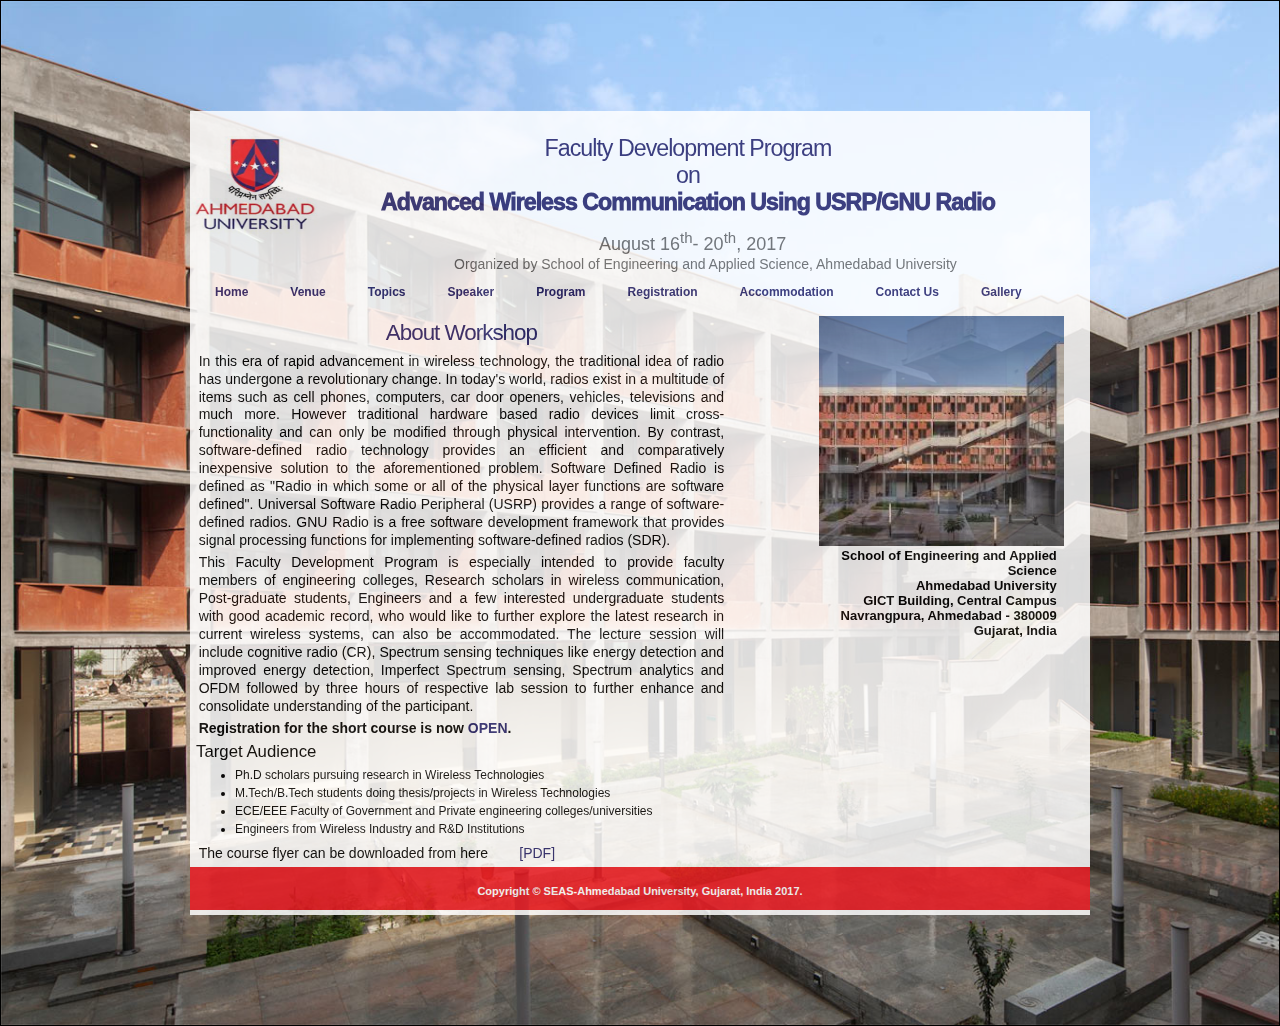
<file: index.html>
<html xml:lang="en" xmlns="http://www.w3.org/1999/xhtml" lang="en" class="gr__iitk_ac_in"><!-- InstanceBegin template="/Templates/cvx_wireless.dwt" codeOutsideHTMLIsLocked="false" --><head><meta http-equiv="Content-Type" content="text/html; charset=ISO-8859-1">

<meta name="Description" content="Communication workshop  IITK">
<meta name="Keywords" content="BSNL IITK Workshop">

<meta name="Distribution" content="Global">
<meta name="Author" content="Aditya Om">
<meta name="Robots" content="index,follow">
<link rel="SHORTCUT ICON" href="https://ahduni.edu.in/seas/assets/images/favicon.ico" type="image/x-icon">
<link href='http://fonts.googleapis.com/css?family=Roboto' rel='stylesheet'>
<!--<link rel="SHORTCUT ICON" href="images/logo.jpg">-->
<link rel="stylesheet" href="css/styles.css" type="text/css">
<!-- InstanceBeginEditable name="doctitle" -->
<title>Advanced Wireless Communication Using USRP/GNU Radio</title>
<style>
div.background {
  background: url(images/123.jpg);
  border: 1px solid black;
  background-repeat: no-repeat;
  background-size: cover;

}

div.transbox {
  margin: 110px;
  
  border: 0.5x solid black;
  opacity: 0.85;
  filter: alpha(opacity=10); /* For IE8 and earlier */
}

div.transbox p {
  margin:0.5%;
  font-weight: bold;
  color:  #ffffff;
}
</style>
<!-- InstanceEndEditable -->
<!-- InstanceBeginEditable name="head" -->
<!-- InstanceEndEditable -->
</head><body data-gr-c-s-loaded="true"  font-family: 'Roboto'; style="margin: 0 0 0 0 !important;padding-bottom: -10px;">
<div class="background">
  <div class="transbox">
<div id="top-wrap">
</div>
<!-- wrap starts here -->
<div id="wrap">
				
			
	<!--header -->
	<div id="header"><a href="https://ahduni.edu.in/seas/">
    <img src="images/AU.jpg" alt="" style="margin:25px 0px" img align="bottom"  width="130" height="100"></a>   
<h1 id="logo-text" align="center"><a href="" title="">
         <h5 id="slogan_new" align="" style="color:#28256b;font-weight: 100">Faculty Development Program<br> on</h5>

  <H5 align="center" style="color:#28256b;font-weight: 1000 " font-family: 'Roboto'; ><font >Advanced Wireless Communication Using USRP/GNU Radio
  <br></font></H5>
      </a></h1>	

       <p id="slogan_new_2" align="center" >Organized by School of Engineering and Applied Science, Ahmedabad University</p>
      <p align="center">&nbsp;</p>
	
	  <p id="slogan" align="center">&nbsp; &nbsp;  August 16<sup>th</sup>- 20<sup>th</sup>, 2017 </p>

	  <!--header ends-->					
	</div>
    
	
  <div class="main_menu">
				<ul>
				<li id=""><a href="index.html"><b> Home</b> </a></li>				
				<li id=""><a href="venue.html"><b> Venue</b></a></li>
				<li id=""><a href="topics.html"><b> Topics </b></a></li>              
				<li id=""><a href="speaker.html"><b>Speaker </b></a></li>	
				<li id=""><a href="programme.html"><b> Program</b> </a>
               </li><li id=""><a href="registration.html"><b> Registration </b></a></li>
				
                  
                <li id=""><a href="acc.html"><b> Accommodation </b></a></li>
                  
                
				<li id=""><a href="contact.html"><b> Contact Us </b></a></li>	
                <li id=""><a href="gallery.html"><b> Gallery</b> </a></li>	
				</ul>
			<!-- navigation ends-->	
</div>


	
	<!-- navigation starts-->	
	
	<!-- content-wrap starts -->
	<div id="content-wrap"><!-- InstanceBeginEditable name="EditRegion1" -->
    <div id="main">

<!-- <p><strong><font color="#F00" size=3px>*<u>Important Notice:</u></font></strong>
<ul>
<li><strong><font color="#F00" size=2px>List of registered participants</font></strong>&nbsp;&nbsp;&nbsp;&nbsp;&nbsp;&nbsp;&nbsp;&nbsp;&nbsp;&nbsp;&nbsp;&nbsp;&nbsp;&nbsp;&nbsp;&nbsp;&nbsp;&nbsp;&nbsp;&nbsp;&nbsp;&nbsp;&nbsp;&nbsp;&nbsp;&nbsp;&nbsp;&nbsp;<a href="docs/cvx_wireless_participants.pdf">[PDF]</a></li>
<li><strong><font color="#F00" size=2px>Information for short course participants</font></strong>&nbsp;&nbsp;&nbsp;&nbsp;&nbsp;<a href="docs/info_doc_cvx_wireless.pdf">[PDF]</a></li>
</ul>
</p> -->
<!--	<h2><a><u>Announcements</u></a> </h2>
<ul>
<li> List of registered participants &nbsp;&nbsp;&nbsp;&nbsp;&nbsp;&nbsp;&nbsp;&nbsp;&nbsp;&nbsp;&nbsp;&nbsp;&nbsp;&nbsp;&nbsp;&nbsp;&nbsp;&nbsp;&nbsp;&nbsp;&nbsp;&nbsp;&nbsp;&nbsp;&nbsp;&nbsp;&nbsp;&nbsp;<a href="docs/coop_participants.pdf">[PDF]</a></li>
-->
<!-- <li><strong><font color="#F00" size=2px>Information for short course participants</font></strong>&nbsp;&nbsp;&nbsp;&nbsp;&nbsp;<a href="docs/info_doc_cvx_wireless.pdf">[PDF]</a></li>
-->
<!--
</ul>
<p> In case your Name or any entry is incorrect, kindly do contact us by May 16<sup>th</sup>, 2016. Passing the deadline, no such request would be entertained.
</p>
-->

<!-- <p> The Registration process is closed (No available seats) and we are not accepting any new registrations requests. </p>
-->
      <h2 align="center">About Workshop</h2>
      <p><font-family: "Roboto" color="black">In this era of rapid advancement in wireless technology, the traditional idea of radio has undergone a revolutionary change. In today's world, radios exist in a multitude of items such as cell phones, computers, car door openers, vehicles, televisions and much more. However traditional hardware based radio devices limit cross-functionality and can only be modified through physical intervention. By contrast, software-defined radio technology provides an efficient and comparatively inexpensive solution to the aforementioned problem. Software Defined Radio is defined as "Radio in which some or all of the physical layer functions are software defined". Universal Software Radio Peripheral (USRP) provides a range of software-defined radios. GNU Radio is a free software development framework that provides signal processing functions for implementing software-defined radios (SDR).</font></p>



<p><font-family: "Roboto" color="black">This Faculty Development Program is especially intended to provide faculty members of engineering colleges, Research scholars in wireless communication, Post-graduate students, Engineers and a few interested undergraduate students with good academic record, who would like to further explore the latest research in current wireless systems, can also be accommodated. The lecture session will include cognitive radio (CR), Spectrum sensing techniques like energy detection and improved energy detection, Imperfect Spectrum sensing, Spectrum analytics and OFDM followed by three hours of respective lab session to further enhance and consolidate understanding of the participant.</font></p>

<p><strong>Registration for the short course is now <font color="red"><a href="https://goo.gl/MDcbTx">OPEN</a></font>.</strong></p>

<!-- <p><strong>Accommodation allotment list for the course participants&nbsp;&nbsp;&nbsp;<a href="docs/acom.pdf">[PDF]</a></strong> -->
<!--<p><strong>The last date of registration for the short course has now been extended to <font color="red">18<sup>th</sup> January, 2017</font></strong></p> -->
<!-- </p><p><strong><a href="http://www.iitk.ac.in/mwn/massive/docs/fl19.pdf">The Final List of participants as on <font color="red">19.01.2017</font>.</a></strong></p> -->
<!-- <p><strong><u><a href="docs/coop_participants.pdf">Final List of Participants</a></u></strong></p>  
<p><strong><u><a href="docs/coop_accommodation.pdf">Accommodation List for Participants</a></u></strong></p> -->
<!-- <p><strong><u><a href="docs/Information_Document_IITK_mMIMO_2017.pdf">Information Document for Participants</a></u></strong></p> -->

<!-- 
<p><strong><u><a href="docs/Accommodation_Participants_MIMO-OFDM.pdf">Accommodation List for Participants</a></u></strong></p>
-->

<h3>Target Audience</h3>
<ul>
  
  <li>Ph.D scholars pursuing research in Wireless Technologies </li>
  <li>M.Tech/B.Tech students doing thesis/projects in Wireless Technologies</li>
  <li>ECE/EEE Faculty of Government and Private engineering colleges/universities  </li>
  <li>Engineers from Wireless Industry and R&amp;D Institutions</li>
  </ul>

  <p>The course flyer can be downloaded from here&nbsp;&nbsp;&nbsp;&nbsp;&nbsp;&nbsp;&nbsp;&nbsp;<a href="docs/mMIMOflyer.pdf">[PDF]</a>
<!--  <br>Registration Form can be downloaded from here.&nbsp;&nbsp;&nbsp;<a href="docs/MIMO-OFDM_registration.docx">[DOC]&nbsp;&nbsp;  </a> <a href="docs/MIMO-OFDM_registration.pdf">[PDF]</a><br/> -->
 <!--If you're interested in sponsoring this short course please visit the <a href="sponsors.html">sponsors</a> section. </p>
  -->
</p></div> 
    
    <div id="sidebar"> <img src="images/images.jpg" alt="" width="245" height="230">
      <p>School of Engineering and Applied Science <br>
        Ahmedabad University <br>
		GICT Building, Central Campus <br>
		Navrangpura, Ahmedabad - 380009 <br>	
      Gujarat, India </p>
    </div>
	<!-- InstanceEndEditable -->
	  <!-- content-wrap ends-->	
</div>
	<!-- footer starts -->		
	<div id="footer-wrap">
		
		<div id="footer-bottom">		
			
			<br>
			<p><a href="https://ahduni.edu.in/seas/">Copyright &copy; SEAS-Ahmedabad University, Gujarat, India 2017.</a><br><br>
			</p>
      </div>
		
<!-- footer ends-->
</div>

<!-- wrap ends here -->
</div>
</div>
</div>

</body><!-- InstanceEnd --><span class="gr__tooltip"><span class="gr__tooltip-content"></span><i class="gr__tooltip-logo"></i><span class="gr__triangle"></span></span></html>
</file>
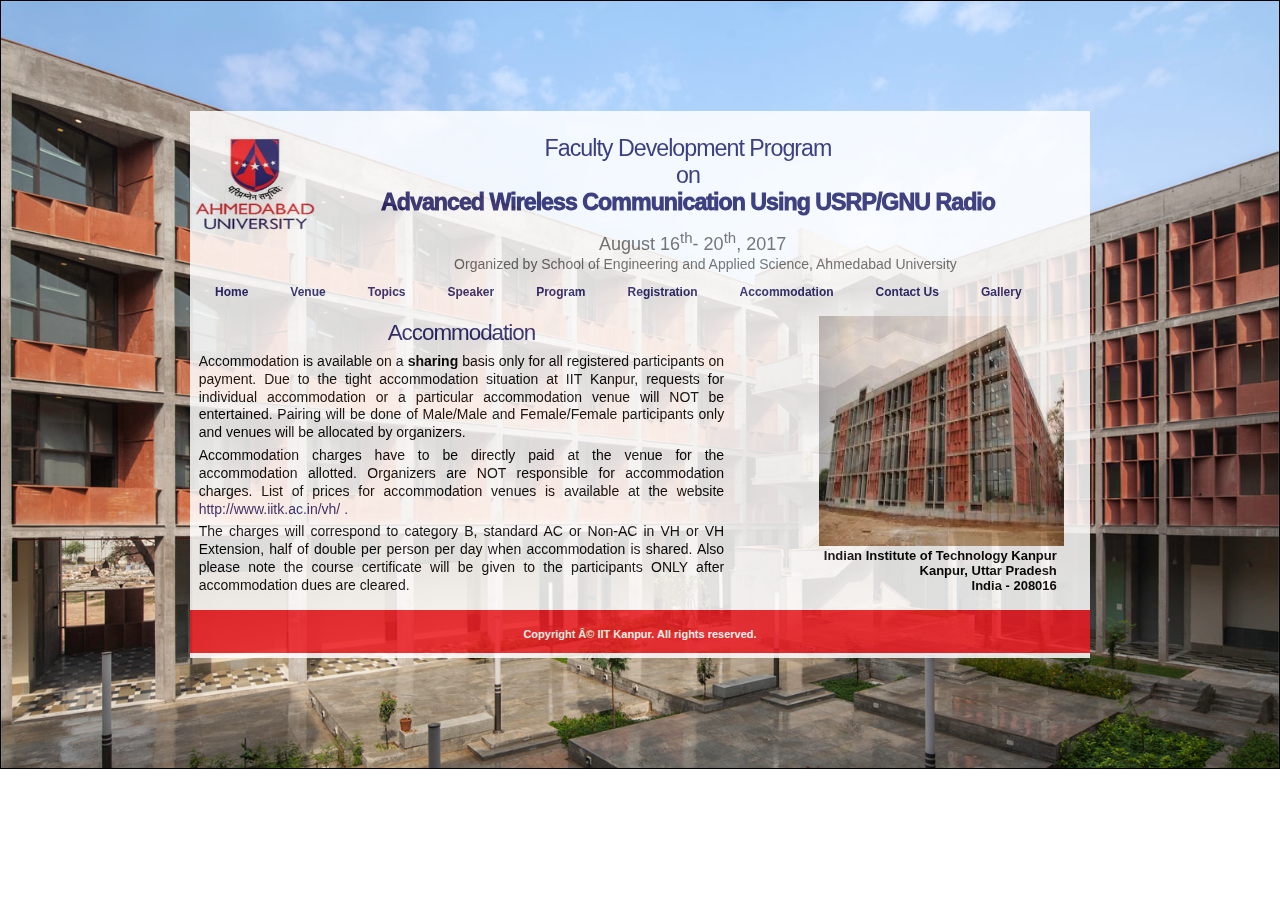
<file: acc.html>
<html xml:lang="en" xmlns="http://www.w3.org/1999/xhtml" lang="en" class="gr__iitk_ac_in"><!-- InstanceBegin template="/Templates/cvx_wireless.dwt" codeOutsideHTMLIsLocked="false" --><head><meta http-equiv="Content-Type" content="text/html; charset=ISO-8859-1">

<meta name="Description" content="Communication workshop  IITK">
<meta name="Keywords" content="BSNL IITK Workshop">

<meta name="Distribution" content="Global">
<meta name="Author" content="Aditya Om">
<meta name="Robots" content="index,follow">
<link rel="SHORTCUT ICON" href="https://ahduni.edu.in/seas/assets/images/favicon.ico" type="image/x-icon">
<link href='http://fonts.googleapis.com/css?family=Roboto' rel='stylesheet'>
<!--<link rel="SHORTCUT ICON" href="images/logo.jpg">-->
<link rel="stylesheet" href="css/styles.css" type="text/css">
<!-- InstanceBeginEditable name="doctitle" -->
<title>Advanced Wireless Communication Using USRP/GNU Radio</title>
<style>
div.background {
  background: url(images/123.jpg);
  border: 1px solid black;
  background-repeat: no-repeat;
  background-size: cover;

}

div.transbox {
  margin: 110px;
  
  border: 0.5x solid black;
  opacity: 0.85;
  filter: alpha(opacity=10); /* For IE8 and earlier */
}

div.transbox p {
  margin:0.5%;
  font-weight: bold;
  color:  #ffffff;
}
</style>
<!-- InstanceEndEditable -->
<!-- InstanceBeginEditable name="head" -->
<!-- InstanceEndEditable -->
</head><body data-gr-c-s-loaded="true"  font-family: 'Roboto'; style="margin: 0 0 0 0 !important;padding-bottom: -10px;">
<div class="background">
  <div class="transbox">
<div id="top-wrap">
</div>
<!-- wrap starts here -->
<div id="wrap">
				
			
	<!--header -->
	<div id="header"><a href="https://ahduni.edu.in/seas/">
    <img src="images/AU.jpg" alt="" style="margin:25px 0px" img align="bottom"  width="130" height="100"></a>   
<h1 id="logo-text" align="center"><a href="" title="">
         <h5 id="slogan_new" align="" style="color:#28256b;font-weight: 100">Faculty Development Program<br> on</h5>

  <H5 align="center" style="color:#28256b;font-weight: 1000 " font-family: 'Roboto'; ><font >Advanced Wireless Communication Using USRP/GNU Radio
  <br></font></H5>
      </a></h1>	

       <p id="slogan_new_2" align="center" >Organized by School of Engineering and Applied Science, Ahmedabad University</p>
      <p align="center">&nbsp;</p>
	
	  <p id="slogan" align="center">&nbsp; &nbsp;  August 16<sup>th</sup>- 20<sup>th</sup>, 2017 </p>

	  <!--header ends-->					
	</div>
    
	
  <div class="main_menu">
				<ul>
				<li id=""><a href="index.html"><b> Home</b> </a></li>				
				<li id=""><a href="venue.html"><b> Venue</b></a></li>
				<li id=""><a href="topics.html"><b> Topics </b></a></li>              
				<li id=""><a href="speaker.html"><b>Speaker </b></a></li>	
				<li id=""><a href="programme.html"><b> Program</b> </a>
               </li><li id=""><a href="registration.html"><b> Registration </b></a></li>
				
                  
                <li id=""><a href="acc.html"><b> Accommodation </b></a></li>
                  
                
				<li id=""><a href="contact.html"><b> Contact Us </b></a></li>	
                <li id=""><a href="gallery.html"><b> Gallery</b> </a></li>	
				</ul>
			<!-- navigation ends-->	
</div>


	<!-- navigation starts-->	
	
	<!-- content-wrap starts -->
	<div id="content-wrap"><!-- InstanceBeginEditable name="EditRegion1" -->
    <div id="main">
      <h2 align="center">Accommodation </h2>
	    
	  
      <p>Accommodation is available on a <strong> sharing </strong>basis only for all registered participants on payment. Due to the tight accommodation situation at IIT Kanpur, requests for individual accommodation or a particular accommodation venue will NOT be entertained. Pairing will be done of Male/Male and Female/Female participants only and venues will be allocated by organizers.</p>
      <p> Accommodation charges have to be directly paid at the venue for the accommodation allotted. Organizers are NOT responsible for accommodation charges. List of prices for accommodation venues is available at  the website <a href=" http://www.iitk.ac.in/vh/ ">http://www.iitk.ac.in/vh/ . </a></p>
	  <p> The charges will correspond to category B,  standard AC or Non-AC in VH or VH Extension, half of double per person per day when accommodation is shared. Also please note the course certificate will be given to the participants ONLY after accommodation dues are cleared.</p>
	  <!-- <p>If you require accommodation at IIT Kanpur please indicate clearly on the registration form. Also note accommodation is not included in the registration fees. Please pay amount for accommodation directly at venue. Do NOT include in the Demand Draft/NEFT transfer.</p>

-->
</div>
    
    <div id="sidebar"> <img src="images/index.jpg" alt="" width="245" height="230">
      <p>Indian Institute of Technology Kanpur <br>
        Kanpur, Uttar Pradesh <br>
      India - 208016</p>
    </div>
	<!-- InstanceEndEditable -->
	  <!-- content-wrap ends-->	
</div>
	<!-- footer starts -->		
	<div id="footer-wrap">
		
		<div id="footer-bottom">		
			
			<br>
			<p><a href="http://www.iitk.ac.in/">Copyright © IIT Kanpur. All rights reserved.</a><br><br>
			</p>
      </div>
		
<!-- footer ends-->
</div>

<!-- wrap ends here -->
</div>


</body><!-- InstanceEnd --><span class="gr__tooltip"><span class="gr__tooltip-content"></span><i class="gr__tooltip-logo"></i><span class="gr__triangle"></span></span></html>
</file>
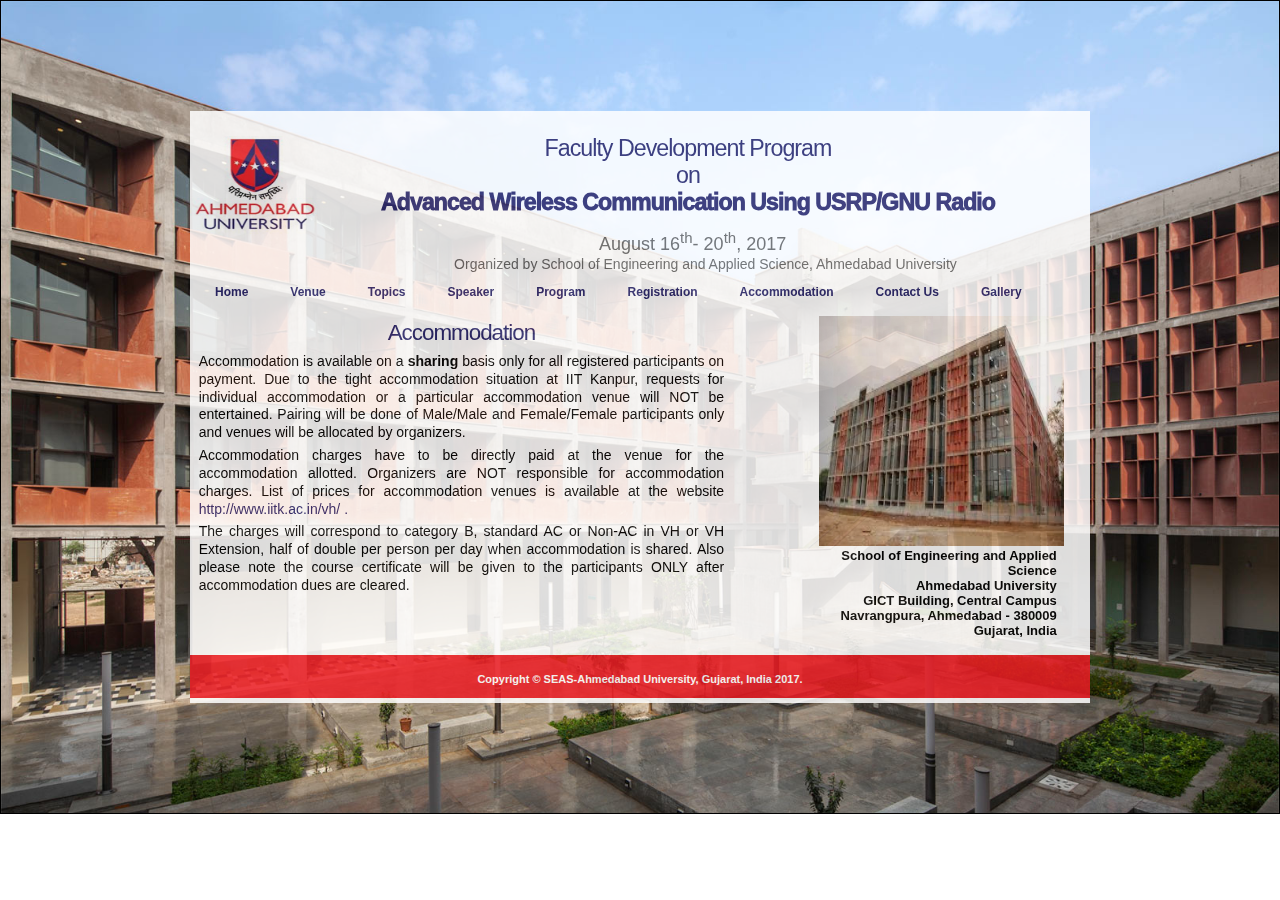
<file: accommodation.html>
<html xml:lang="en" xmlns="http://www.w3.org/1999/xhtml" lang="en" class="gr__iitk_ac_in"><!-- InstanceBegin template="/Templates/cvx_wireless.dwt" codeOutsideHTMLIsLocked="false" --><head><meta http-equiv="Content-Type" content="text/html; charset=ISO-8859-1">

<meta name="Description" content="Communication workshop  IITK">
<meta name="Keywords" content="BSNL IITK Workshop">

<meta name="Distribution" content="Global">
<meta name="Author" content="Aditya Om">
<meta name="Robots" content="index,follow">
<link rel="SHORTCUT ICON" href="https://ahduni.edu.in/seas/assets/images/favicon.ico" type="image/x-icon">
<link href='http://fonts.googleapis.com/css?family=Roboto' rel='stylesheet'>
<!--<link rel="SHORTCUT ICON" href="images/logo.jpg">-->
<link rel="stylesheet" href="css/styles.css" type="text/css">
<!-- InstanceBeginEditable name="doctitle" -->
<title>Advanced Wireless Communication Using USRP/GNU Radio</title>
<style>
div.background {
  background: url(images/123.jpg);
  border: 1px solid black;
  background-repeat: no-repeat;
  background-size: cover;

}

div.transbox {
  margin: 110px;
  
  border: 0.5x solid black;
  opacity: 0.85;
  filter: alpha(opacity=10); /* For IE8 and earlier */
}

div.transbox p {
  margin:0.5%;
  font-weight: bold;
  color:  #ffffff;
}
</style>
<!-- InstanceEndEditable -->
<!-- InstanceBeginEditable name="head" -->
<!-- InstanceEndEditable -->
</head><body data-gr-c-s-loaded="true"  font-family: 'Roboto'; style="margin: 0 0 0 0 !important;padding-bottom: -10px;">
<div class="background">
  <div class="transbox">
<div id="top-wrap">
</div>
<!-- wrap starts here -->
<div id="wrap">
				
			
	<!--header -->
	<div id="header"><a href="https://ahduni.edu.in/seas/">
    <img src="images/AU.jpg" alt="" style="margin:25px 0px" img align="bottom"  width="130" height="100"></a>   
<h1 id="logo-text" align="center"><a href="" title="">
         <h5 id="slogan_new" align="" style="color:#28256b;font-weight: 100">Faculty Development Program<br> on</h5>

  <H5 align="center" style="color:#28256b;font-weight: 1000 " font-family: 'Roboto'; ><font >Advanced Wireless Communication Using USRP/GNU Radio
  <br></font></H5>
      </a></h1>	

       <p id="slogan_new_2" align="center" >Organized by School of Engineering and Applied Science, Ahmedabad University</p>
      <p align="center">&nbsp;</p>
	
	  <p id="slogan" align="center">&nbsp; &nbsp;  August 16<sup>th</sup>- 20<sup>th</sup>, 2017 </p>

	  <!--header ends-->					
	</div>
    
	
  <div class="main_menu">
				<ul>
				<li id=""><a href="index.html"><b> Home</b> </a></li>				
				<li id=""><a href="venue.html"><b> Venue</b></a></li>
				<li id=""><a href="topics.html"><b> Topics </b></a></li>              
				<li id=""><a href="speaker.html"><b>Speaker </b></a></li>	
				<li id=""><a href="programme.html"><b> Program</b> </a>
               </li><li id=""><a href="registration.html"><b> Registration </b></a></li>
				
                  
                <li id=""><a href="acc.html"><b> Accommodation </b></a></li>
                  
                
				<li id=""><a href="contact.html"><b> Contact Us </b></a></li>	
                <li id=""><a href="gallery.html"><b> Gallery</b> </a></li>	
				</ul>
			<!-- navigation ends-->	
</div>


	<!-- navigation starts-->	
	
	<!-- content-wrap starts -->
	<div id="content-wrap"><!-- InstanceBeginEditable name="EditRegion1" -->
    <div id="main">
      <h2 align="center">Accommodation</h2>
	    
	  
      <p>Accommodation is available on a <strong> sharing </strong>basis only for all registered participants on payment. Due to the tight accommodation situation at IIT Kanpur, requests for individual accommodation or a particular accommodation venue will NOT be entertained. Pairing will be done of Male/Male and Female/Female participants only and venues will be allocated by organizers.</p>
      <p> Accommodation charges have to be directly paid at the venue for the accommodation allotted. Organizers are NOT responsible for accommodation charges. List of prices for accommodation venues is available at  the website <a href=" http://www.iitk.ac.in/vh/ ">http://www.iitk.ac.in/vh/ . </a></p>
	  <p> The charges will correspond to category B,  standard AC or Non-AC in VH or VH Extension, half of double per person per day when accommodation is shared. Also please note the course certificate will be given to the participants ONLY after accommodation dues are cleared.</p>
	  <!-- <p>If you require accommodation at IIT Kanpur please indicate clearly on the registration form. Also note accommodation is not included in the registration fees. Please pay amount for accommodation directly at venue. Do NOT include in the Demand Draft/NEFT transfer.</p>

-->
</div>
    
    <div id="sidebar"> <img src="images/index.jpg" alt="" width="245" height="230">
      <p>School of Engineering and Applied Science <br>
        Ahmedabad University <br>
		GICT Building, Central Campus <br>
		Navrangpura, Ahmedabad - 380009 <br>	
      Gujarat, India</p>
    </div>
	<!-- InstanceEndEditable -->
	  <!-- content-wrap ends-->	
</div>
	<!-- footer starts -->		
	<div id="footer-wrap">
		
		<div id="footer-bottom">		
			
			<br>
			<p><a href="https://ahduni.edu.in/seas/">Copyright &copy; SEAS-Ahmedabad University, Gujarat, India 2017.</a><br><br>
			</p>
      </div>
		
<!-- footer ends-->
</div>

<!-- wrap ends here -->
</div>


</body><!-- InstanceEnd --><span class="gr__tooltip"><span class="gr__tooltip-content"></span><i class="gr__tooltip-logo"></i><span class="gr__triangle"></span></span></html>
</file>
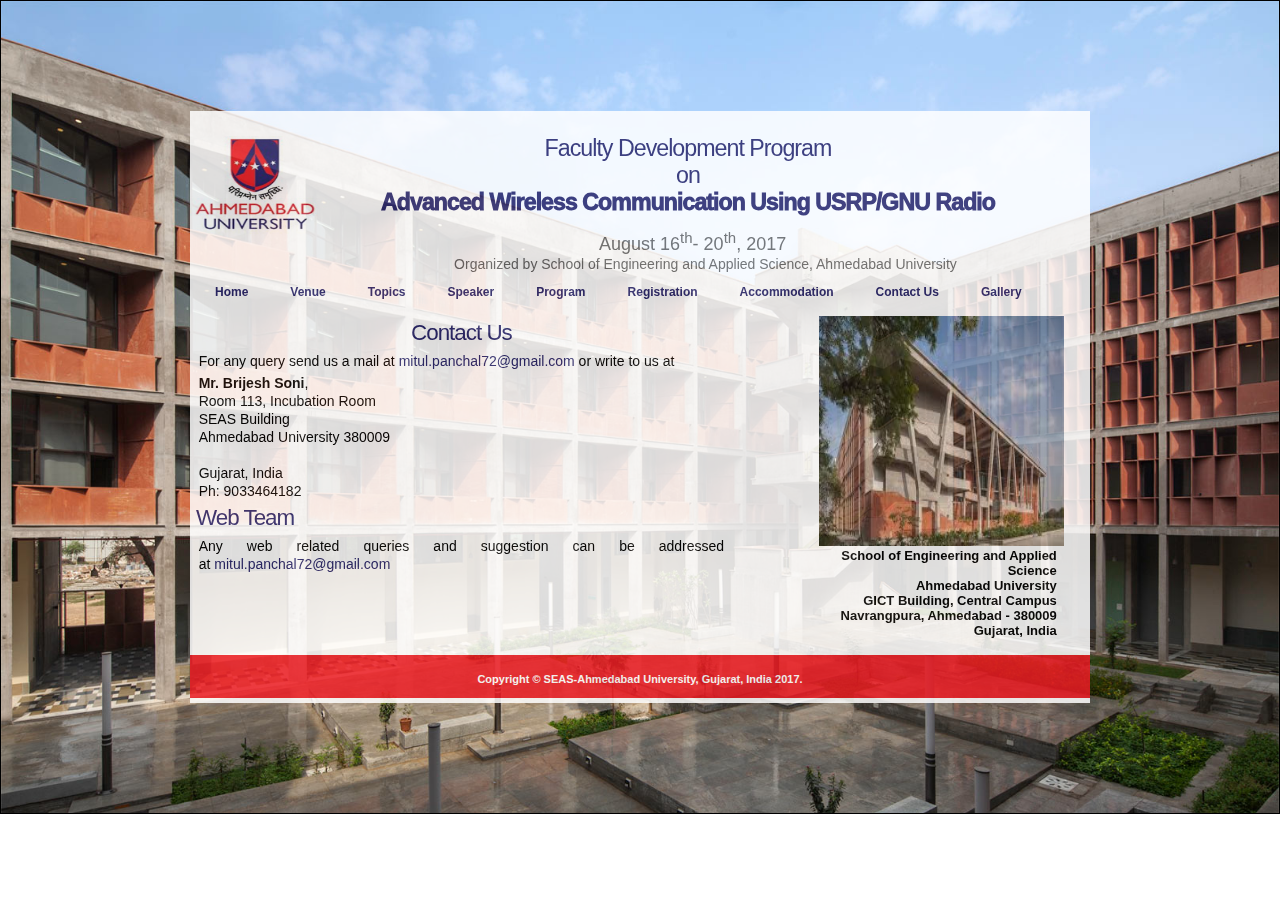
<file: contact.html>
<html xml:lang="en" xmlns="http://www.w3.org/1999/xhtml" lang="en" class="gr__iitk_ac_in"><!-- InstanceBegin template="/Templates/cvx_wireless.dwt" codeOutsideHTMLIsLocked="false" --><head><meta http-equiv="Content-Type" content="text/html; charset=ISO-8859-1">

<meta name="Description" content="Communication workshop  IITK">
<meta name="Keywords" content="BSNL IITK Workshop">

<meta name="Distribution" content="Global">
<meta name="Author" content="Aditya Om">
<meta name="Robots" content="index,follow">
<link rel="SHORTCUT ICON" href="https://ahduni.edu.in/seas/assets/images/favicon.ico" type="image/x-icon">
<link href='http://fonts.googleapis.com/css?family=Roboto' rel='stylesheet'>
<!--<link rel="SHORTCUT ICON" href="images/logo.jpg">-->
<link rel="stylesheet" href="css/styles.css" type="text/css">
<!-- InstanceBeginEditable name="doctitle" -->
<title>Advanced Wireless Communication Using USRP/GNU Radio</title>
<style>
div.background {
  background: url(images/123.jpg);
  border: 1px solid black;
  background-repeat: no-repeat;
  background-size: cover;

}

div.transbox {
  margin: 110px;
  
  border: 0.5x solid black;
  opacity: 0.85;
  filter: alpha(opacity=10); /* For IE8 and earlier */
}

div.transbox p {
  margin:0.5%;
  font-weight: bold;
  color:  #ffffff;
}
</style>
<!-- InstanceEndEditable -->
<!-- InstanceBeginEditable name="head" -->
<!-- InstanceEndEditable -->
</head><body data-gr-c-s-loaded="true"  font-family: 'Roboto'; style="margin: 0 0 0 0 !important;padding-bottom: -10px;">
<div class="background">
  <div class="transbox">
<div id="top-wrap">
</div>
<!-- wrap starts here -->
<div id="wrap">
				
			
	<!--header -->
	<div id="header"><a href="https://ahduni.edu.in/seas/">
    <img src="images/AU.jpg" alt="" style="margin:25px 0px" img align="bottom"  width="130" height="100"></a>   
<h1 id="logo-text" align="center"><a href="" title="">
         <h5 id="slogan_new" align="" style="color:#28256b;font-weight: 100">Faculty Development Program<br> on</h5>

  <H5 align="center" style="color:#28256b;font-weight: 1000 " font-family: 'Roboto'; ><font >Advanced Wireless Communication Using USRP/GNU Radio
  <br></font></H5>
      </a></h1>	

       <p id="slogan_new_2" align="center" >Organized by School of Engineering and Applied Science, Ahmedabad University</p>
      <p align="center">&nbsp;</p>
	
	  <p id="slogan" align="center">&nbsp; &nbsp;  August 16<sup>th</sup>- 20<sup>th</sup>, 2017 </p>

	  <!--header ends-->					
	</div>
    
	
  <div class="main_menu">
				<ul>
				<li id=""><a href="index.html"><b> Home</b> </a></li>				
				<li id=""><a href="venue.html"><b> Venue</b></a></li>
				<li id=""><a href="topics.html"><b> Topics </b></a></li>              
				<li id=""><a href="speaker.html"><b>Speaker </b></a></li>	
				<li id=""><a href="programme.html"><b> Program</b> </a>
               </li><li id=""><a href="registration.html"><b> Registration </b></a></li>
				
                  
                <li id=""><a href="acc.html"><b> Accommodation </b></a></li>
                  
                
				<li id=""><a href="contact.html"><b> Contact Us </b></a></li>	
                <li id=""><a href="gallery.html"><b> Gallery</b> </a></li>	
				</ul>
			<!-- navigation ends-->	
</div>

	<!-- navigation starts-->	
	
	<!-- content-wrap starts -->
	<div id="content-wrap"><!-- InstanceBeginEditable name="EditRegion1" -->
    <div id="main">
      <h2 align="center">Contact Us </h2>      
        <p>For any query send us a mail at&nbsp;<a href="mailto:mitul.panchal72@gmail.com">mitul.panchal72@gmail.com</a> or write to us at</p>
       
	   <p><strong>Mr. Brijesh Soni</strong>,<br>
          Room 113, Incubation Room <br>
		  SEAS Building<br>
          Ahmedabad University 380009<br>
          <br>
           Gujarat, India<br>
		   Ph: 9033464182</p>
		   
	  
	  
        <h2><a href="">Web Team</a> </h2>   
        <p>Any web related queries and suggestion can be addressed at&nbsp;<a href="mailto:mitul.panchal72@gmail.com">mitul.panchal72@gmail.com</a></p>     
      <p>&nbsp;</p>
<p>&nbsp;</p>
</div>
    
    <div id="sidebar"> <img src="images/img1.jpg" alt="" width="245" height="230">
      <p>School of Engineering and Applied Science <br>
        Ahmedabad University <br>
		GICT Building, Central Campus <br>
		Navrangpura, Ahmedabad - 380009 <br>	
      Gujarat, India</p>
    </div>
	<!-- InstanceEndEditable -->
	  <!-- content-wrap ends-->	
</div>
	<!-- footer starts -->		
	<div id="footer-wrap">
		
		<div id="footer-bottom">		
			
			<br>
			<p><a href="https://ahduni.edu.in/seas/">Copyright &copy; SEAS-Ahmedabad University, Gujarat, India 2017.</a><br><br>
			</p>
      </div>
		
<!-- footer ends-->
</div>

<!-- wrap ends here -->
</div>


</body><!-- InstanceEnd --><span class="gr__tooltip"><span class="gr__tooltip-content"></span><i class="gr__tooltip-logo"></i><span class="gr__triangle"></span></span></html>
</file>
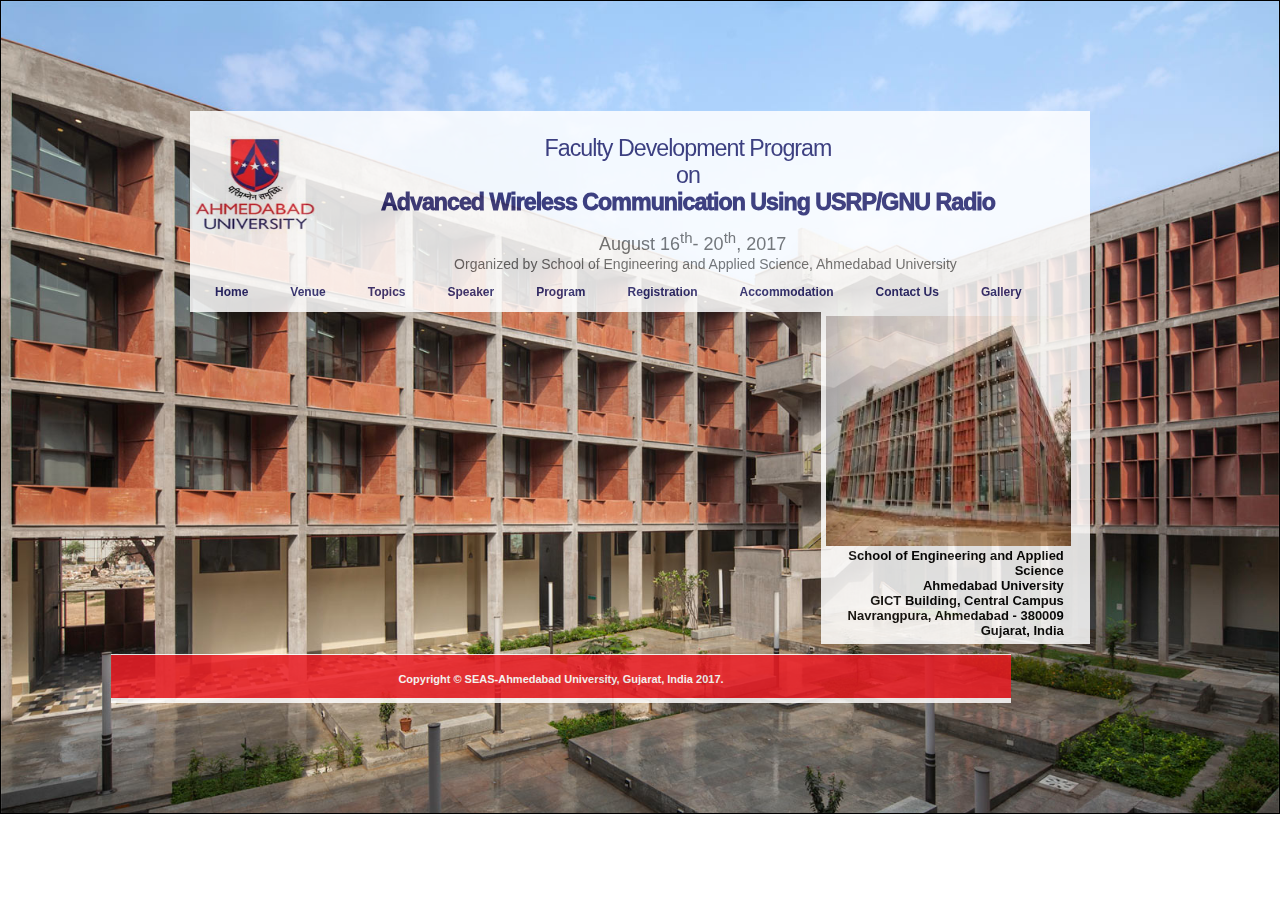
<file: gallery.html>
<html xml:lang="en" xmlns="http://www.w3.org/1999/xhtml" lang="en" class="gr__iitk_ac_in"><!-- InstanceBegin template="/Templates/cvx_wireless.dwt" codeOutsideHTMLIsLocked="false" --><head><meta http-equiv="Content-Type" content="text/html; charset=ISO-8859-1">

<meta name="Description" content="Communication workshop  IITK">
<meta name="Keywords" content="BSNL IITK Workshop">

<meta name="Distribution" content="Global">
<meta name="Author" content="Aditya Om">
<meta name="Robots" content="index,follow">
<link rel="SHORTCUT ICON" href="https://ahduni.edu.in/seas/assets/images/favicon.ico" type="image/x-icon">
<link href='http://fonts.googleapis.com/css?family=Roboto' rel='stylesheet'>
<!--<link rel="SHORTCUT ICON" href="images/logo.jpg">-->
<link rel="stylesheet" href="css/styles.css" type="text/css">
<!-- InstanceBeginEditable name="doctitle" -->
<title>Advanced Wireless Communication Using USRP/GNU Radio</title>
<style>
div.background {
  background: url(images/123.jpg);
  border: 1px solid black;
  background-repeat: no-repeat;
  background-size: cover;

}

div.transbox {
  margin: 110px;
  
  border: 0.5x solid black;
  opacity: 0.85;
  filter: alpha(opacity=10); /* For IE8 and earlier */
}

div.transbox p {
  margin:0.5%;
  font-weight: bold;
  color:  #ffffff;
}
</style>
<!-- InstanceEndEditable -->
<!-- InstanceBeginEditable name="head" -->
<!-- InstanceEndEditable -->
</head><body data-gr-c-s-loaded="true"  font-family: 'Roboto'; style="margin: 0 0 0 0 !important;padding-bottom: -10px;">
<div class="background">
  <div class="transbox">
<div id="top-wrap">
</div>
<!-- wrap starts here -->
<div id="wrap">
				
			
	<!--header -->
	<div id="header"><a href="https://ahduni.edu.in/seas/">
    <img src="images/AU.jpg" alt="" style="margin:25px 0px" img align="bottom"  width="130" height="100"></a>   
<h1 id="logo-text" align="center"><a href="" title="">
         <h5 id="slogan_new" align="" style="color:#28256b;font-weight: 100">Faculty Development Program<br> on</h5>

  <H5 align="center" style="color:#28256b;font-weight: 1000 " font-family: 'Roboto'; ><font >Advanced Wireless Communication Using USRP/GNU Radio
  <br></font></H5>
      </a></h1>	

       <p id="slogan_new_2" align="center" >Organized by School of Engineering and Applied Science, Ahmedabad University</p>
      <p align="center">&nbsp;</p>
	
	  <p id="slogan" align="center">&nbsp; &nbsp;  August 16<sup>th</sup>- 20<sup>th</sup>, 2017 </p>

	  <!--header ends-->					
	</div>
    
	
  <div class="main_menu">
				<ul>
				<li id=""><a href="index.html"><b> Home</b> </a></li>				
				<li id=""><a href="venue.html"><b> Venue</b></a></li>
				<li id=""><a href="topics.html"><b> Topics </b></a></li>              
				<li id=""><a href="speaker.html"><b>Speaker </b></a></li>	
				<li id=""><a href="programme.html"><b> Program</b> </a>
               </li><li id=""><a href="registration.html"><b> Registration </b></a></li>
				
                  
                <li id=""><a href="acc.html"><b> Accommodation </b></a></li>
                  
                
				<li id=""><a href="contact.html"><b> Contact Us </b></a></li>	
                <li id=""><a href="gallery.html"><b> Gallery</b> </a></li>	
				</ul>
			<!-- navigation ends-->	
</div>

  
  
    <div id="sidebar"> <img src="images/index.jpg" alt="" width="245" height="230">
      <p>School of Engineering and Applied Science <br>
        Ahmedabad University <br>
		GICT Building, Central Campus <br>
		Navrangpura, Ahmedabad - 380009 <br>	
      Gujarat, India</p>
    </div>
	<!-- InstanceEndEditable -->
	  <!-- content-wrap ends-->	
</div>
	<!-- footer starts -->		
	<div id="footer-wrap">
		
		<div id="footer-bottom">		
			
			<br>
			<p><a href="https://ahduni.edu.in/seas/">Copyright &copy; SEAS-Ahmedabad University, Gujarat, India 2017.</a><br><br>
			</p>
      </div>
		
<!-- footer ends-->
</div>

<!-- wrap ends here -->
</div>


</body><!-- InstanceEnd --><span class="gr__tooltip"><span class="gr__tooltip-content"></span><i class="gr__tooltip-logo"></i><span class="gr__triangle"></span></span></html>
</file>
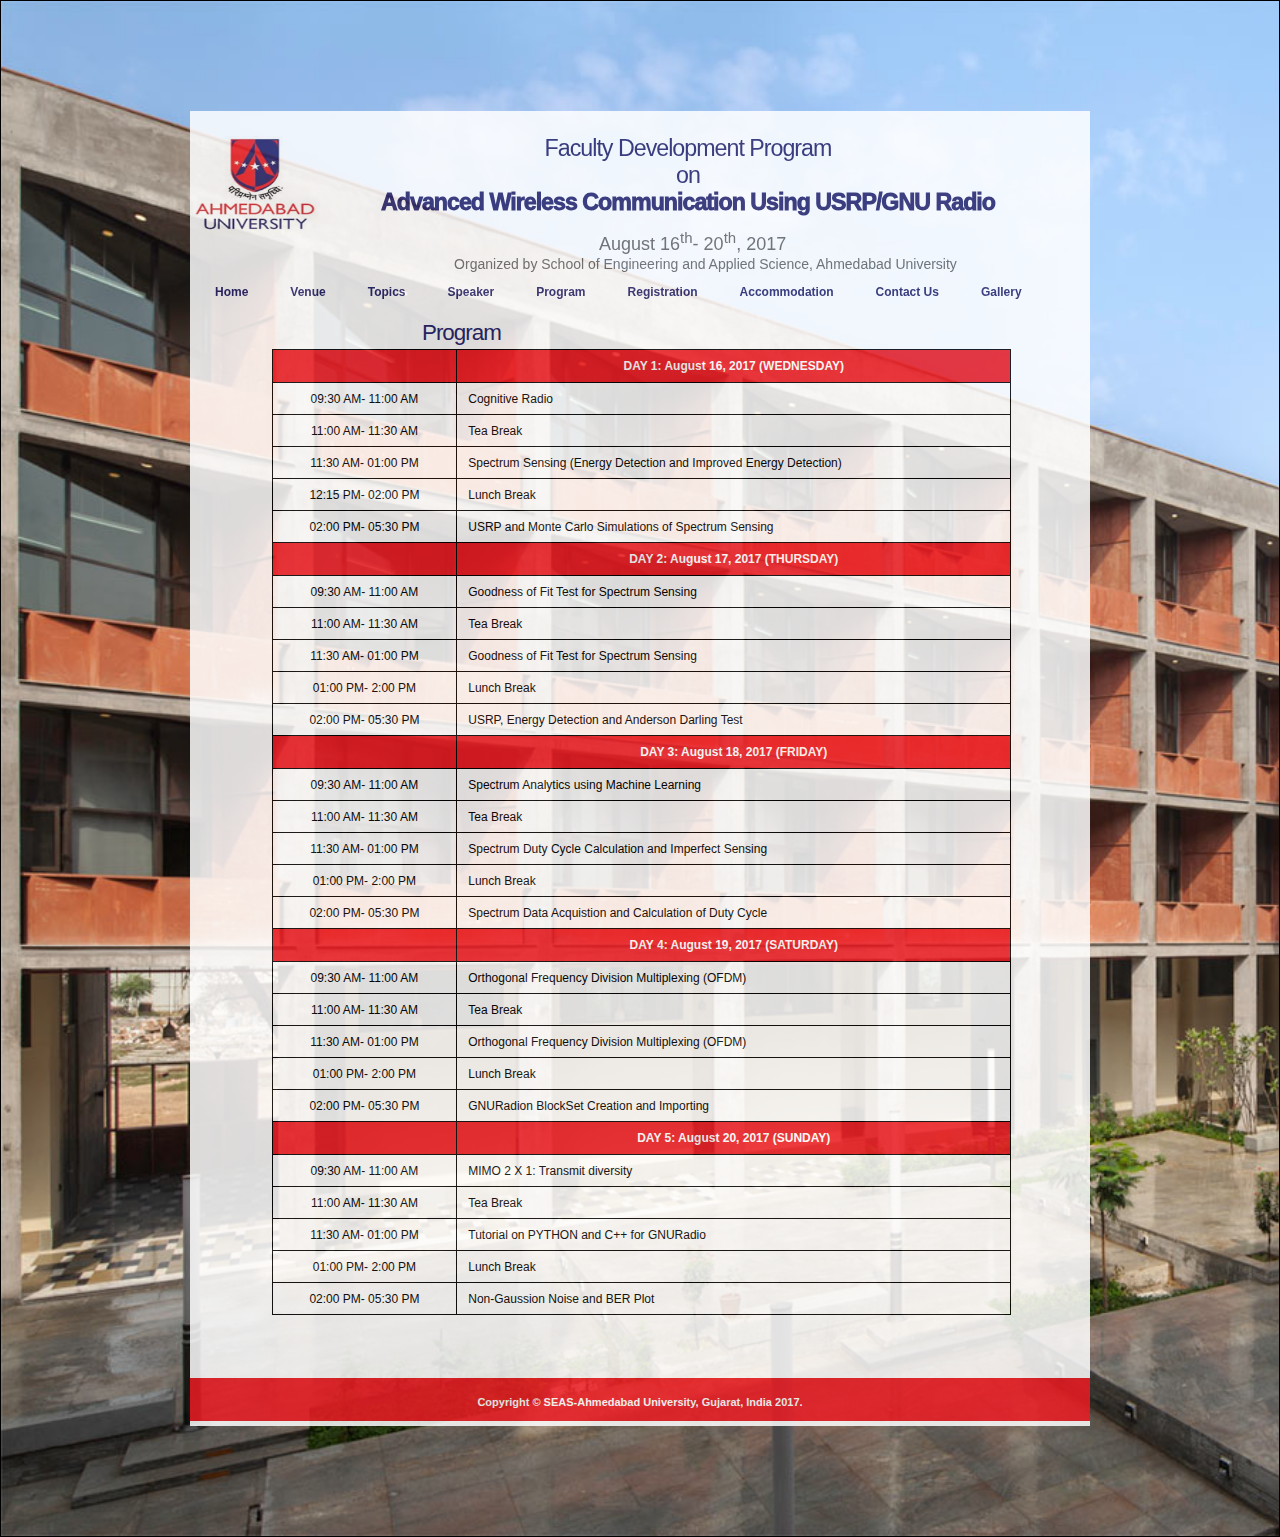
<file: programme.html>
<html xml:lang="en" xmlns="http://www.w3.org/1999/xhtml" lang="en" class="gr__iitk_ac_in"><!-- InstanceBegin template="/Templates/cvx_wireless.dwt" codeOutsideHTMLIsLocked="false" --><head><meta http-equiv="Content-Type" content="text/html; charset=ISO-8859-1">

<meta name="Description" content="Communication workshop  IITK">
<meta name="Keywords" content="BSNL IITK Workshop">

<meta name="Distribution" content="Global">
<meta name="Author" content="Aditya Om">
<meta name="Robots" content="index,follow">
<link rel="SHORTCUT ICON" href="https://ahduni.edu.in/seas/assets/images/favicon.ico" type="image/x-icon">
<link href='http://fonts.googleapis.com/css?family=Roboto' rel='stylesheet'>
<!--<link rel="SHORTCUT ICON" href="images/logo.jpg">-->
<link rel="stylesheet" href="css/styles.css" type="text/css">
<!-- InstanceBeginEditable name="doctitle" -->
<title>Advanced Wireless Communication Using USRP/GNU Radio</title>
<style>
div.background {
  background: url(images/123.jpg);
  border: 1px solid black;
  background-repeat: no-repeat;
  background-size: cover;

}

div.transbox {
  margin: 110px;
  
  border: 0.5x solid black;
  opacity: 0.85;
  filter: alpha(opacity=10); /* For IE8 and earlier */
}

div.transbox p {
  margin:0.5%;
  font-weight: bold;
  color:  #ffffff;
}
</style>
<!-- InstanceEndEditable -->
<!-- InstanceBeginEditable name="head" -->
<!-- InstanceEndEditable -->
</head><body data-gr-c-s-loaded="true"  font-family: 'Roboto'; style="margin: 0 0 0 0 !important;padding-bottom: -10px;">
<div class="background">
  <div class="transbox">
<div id="top-wrap">
</div>
<!-- wrap starts here -->
<div id="wrap">
				
			
	<!--header -->
	<div id="header"><a href="https://ahduni.edu.in/seas/">
    <img src="images/AU.jpg" alt="" style="margin:25px 0px" img align="bottom"  width="130" height="100"></a>   
<h1 id="logo-text" align="center"><a href="" title="">
         <h5 id="slogan_new" align="" style="color:#28256b;font-weight: 100">Faculty Development Program<br> on</h5>

  <H5 align="center" style="color:#28256b;font-weight: 1000 " font-family: 'Roboto'; ><font >Advanced Wireless Communication Using USRP/GNU Radio
  <br></font></H5>
      </a></h1>	

       <p id="slogan_new_2" align="center" >Organized by School of Engineering and Applied Science, Ahmedabad University</p>
      <p align="center">&nbsp;</p>
	
	  <p id="slogan" align="center">&nbsp; &nbsp;  August 16<sup>th</sup>- 20<sup>th</sup>, 2017 </p>

	  <!--header ends-->					
	</div>
    
	
  <div class="main_menu">
				<ul>
				<li id=""><a href="index.html"><b> Home</b> </a></li>				
				<li id=""><a href="venue.html"><b> Venue</b></a></li>
				<li id=""><a href="topics.html"><b> Topics </b></a></li>              
				<li id=""><a href="speaker.html"><b>Speaker </b></a></li>	
				<li id=""><a href="programme.html"><b> Program</b> </a>
               </li><li id=""><a href="registration.html"><b> Registration </b></a></li>
				
                  
                <li id=""><a href="acc.html"><b> Accommodation </b></a></li>
                  
                
				<li id=""><a href="contact.html"><b> Contact Us </b></a></li>	
                <li id=""><a href="gallery.html"><b> Gallery</b> </a></li>	
				</ul>
			<!-- navigation ends-->	
</div>

	<!-- navigation starts-->	
	
	<!-- content-wrap starts -->
	<div id="content-wrap"><!-- InstanceBeginEditable name="EditRegion1" -->
    <div id="main">
      <h2 align="center">Program </h2>
      </div>
	  
     <div class="centerDiv"> 
			    <br>
			    <table width="98%" cellspacing="0" bordercolor="#CCCCCC" border="1" align="center">
			      <tbody>
			        <tr>
			          <td scope="col" width="18%" bgcolor="#ED1C24" align="center" height="33"></td>
			          <td scope="col" width="54%" bgcolor="#ED1C24" align="center"><font color="#FFFFFF"><strong> DAY 1: August 16, 2017 (WEDNESDAY)</strong></font></td>
			          
		            </tr>
			        <tr>
			          <td align="center">09:30 AM- 11:00 AM</td>
			          <td>Cognitive Radio</td>
			         
		            </tr>
			        <tr>
			          <td align="center">11:00 AM- 11:30 AM</td>
			          <td>Tea Break</td>
			          
		            </tr>
			        <tr>
			          <td align="center">11:30 AM- 01:00 PM</td>
			          <td>Spectrum Sensing (Energy Detection and Improved Energy Detection)</td>
			        
		            </tr>
			        <tr>
			          <td align="center">12:15 PM- 02:00 PM</td>
			          <td>Lunch Break</td>
			         
		            </tr>
			        <tr>
			          <td align="center">02:00 PM- 05:30 PM</td>
			          <td>USRP and Monte Carlo Simulations of Spectrum Sensing</td>
			          
		            </tr>
			      <!--   <tr>
			          <td align="center">03:15 PM- 03:45 PM</td>
			          <td>Tea Break</td>
			          
		            </tr>
			        <tr>
			          <td align="center">03.45 PM- 05:15 PM</td>
			          <td>Multi-user MIMO Wireless Systems</td>
			         
		            </tr> -->
			       
			        
			        <tr>
			       <td scope="col" bgcolor="#ED1C24" height="33"></td>
			          <td scope="col" bgcolor="#ED1C24" align="center"><font color="#FFFFFF"><strong> DAY 2: August 17, 2017 (THURSDAY)</strong></font></td>
			         
		            </tr>
			        <tr>
			          <td align="center">09:30 AM- 11:00 AM</td>
			          <td>Goodness of Fit Test for Spectrum Sensing</td>
			         
		            </tr>
			        <tr>
			          <td align="center">11:00 AM- 11:30 AM</td>
			          <td>Tea Break</td>
			          
		            </tr>
			        <tr>
			          <td align="center">11:30 AM- 01:00 PM</td>
			          <td>Goodness of Fit Test for Spectrum Sensing</td>
			          
		            </tr>
			        <tr>
			          <td align="center">01:00 PM- 2:00 PM</td>
			          <td>Lunch Break</td>
			          
		            </tr>
			        <tr>
			          <td align="center">02:00 PM- 05:30 PM</td>
			          <td>USRP, Energy Detection and Anderson Darling Test</td>
			         
		            </tr>
			        <!-- <tr>
			          <td align="center">03:15 PM- 03:45 PM</td>
			          <td>Tea Break</td>
			          
		            </tr>			        
			        <tr>
			          <td align="center">03:45 PM- 05:15 PM</td>
			          <td>Multi-Cell Massive MIMO, Pilot Contamination</td>
			          
		            </tr>
					 -->
					
			        <tr>
			          <td scope="col" bgcolor="#ED1C24" height="33"></td>
			          <td scope="col" bgcolor="#ED1C24" align="center"><font color="#FFFFFF"><strong> DAY 3:  August 18, 2017 (FRIDAY)</strong></font></td>
			          
		            </tr>
			        <tr>
			          <td align="center">09:30 AM- 11:00 AM</td>
			          <td>Spectrum Analytics using Machine Learning</td>
			          
		            </tr>
			    <tr>
			          <td align="center">11:00 AM- 11:30 AM</td>
			          <td>Tea Break</td>
			          
		            </tr>
			        <tr>
			          <td align="center">11:30 AM- 01:00 PM</td>
			          <td>Spectrum Duty Cycle Calculation and Imperfect Sensing</td>
			          
		            </tr>
			        <tr>
			          <td align="center">01:00 PM- 2:00 PM</td>
			          <td>Lunch Break</td>
			          
		            </tr>
			        <tr>
			          <td align="center">02:00 PM- 05:30 PM</td>
			          <td>Spectrum Data Acquistion and Calculation of Duty Cycle</td>
			          
		            </tr>

		             <tr>
			          <td scope="col" bgcolor="#ED1C24" height="33"></td>
			          <td scope="col" bgcolor="#ED1C24" align="center"><font color="#FFFFFF"><strong> DAY 4:  August 19, 2017 (SATURDAY)</strong></font></td>
			          
		            </tr>
			        <tr>
			          <td align="center">09:30 AM- 11:00 AM</td>
			          <td>Orthogonal Frequency Division Multiplexing (OFDM)</td>
			          
		            </tr>
			    <tr>
			          <td align="center">11:00 AM- 11:30 AM</td>
			          <td>Tea Break</td>
			          
		            </tr>
			        <tr>
			          <td align="center">11:30 AM- 01:00 PM</td>
			          <td>Orthogonal Frequency Division Multiplexing (OFDM)</td>
			          
		            </tr>
			        <tr>
			          <td align="center">01:00 PM- 2:00 PM</td>
			          <td>Lunch Break</td>
			          
		            </tr>
			        <tr>
			          <td align="center">02:00 PM- 05:30 PM</td>
			          <td>GNURadion BlockSet Creation and Importing</td>
			          
		            </tr>
		             <tr>
			          <td scope="col" bgcolor="#ED1C24" height="33"></td>
			          <td scope="col" bgcolor="#ED1C24" align="center"><font color="#FFFFFF"><strong> DAY 5:  August 20, 2017 (SUNDAY)</strong></font></td>
			          
		            </tr>
			        <tr>
			          <td align="center">09:30 AM- 11:00 AM</td>
			          <td>MIMO 2 X 1: Transmit diversity</td>
			          
		            </tr>
			    <tr>
			          <td align="center">11:00 AM- 11:30 AM</td>
			          <td>Tea Break</td>
			          
		            </tr>
			        <tr>
			          <td align="center">11:30 AM- 01:00 PM</td>
			          <td>Tutorial on PYTHON and C++ for GNURadio</td>
			          
		            </tr>
			        <tr>
			          <td align="center">01:00 PM- 2:00 PM</td>
			          <td>Lunch Break</td>
			          
		            </tr>
			        <tr>
			          <td align="center">02:00 PM- 05:30 PM</td>
			          <td>Non-Gaussion Noise and BER Plot</td>
			          
		            </tr>
			    <!-- <tr>
			          <td align="center">03:15 PM- 03:45 PM</td>
			          <td>Tea Break</td>
			         
		            </tr>
			     <tr>
			          <td align="center">03:45 PM- 05:15 PM</td>
			          <td>MATLAB Demo Session</td>
			          
		            </tr> -->
					
		          </tbody>
		        </table> 
<p>&nbsp;  </p> 
</div>
                     <br> 
					 <p> <!-- this section was introduced by me on 20.09.2016 so as to give some space after to be announced section -->    </p>
	<!-- InstanceEndEditable -->
	  <!-- content-wrap ends-->	
</div>
	<!-- footer starts -->		
	<div id="footer-wrap">
		
		<div id="footer-bottom">		
			
			<br>
			<p><a href="https://ahduni.edu.in/seas/">Copyright &copy; SEAS-Ahmedabad University, Gujarat, India 2017.</a><br><br>
			</p>
      </div>
		
<!-- footer ends-->
</div>

<!-- wrap ends here -->
</div>


</body><!-- InstanceEnd --><span class="gr__tooltip"><span class="gr__tooltip-content"></span><i class="gr__tooltip-logo"></i><span class="gr__triangle"></span></span></html>
</file>
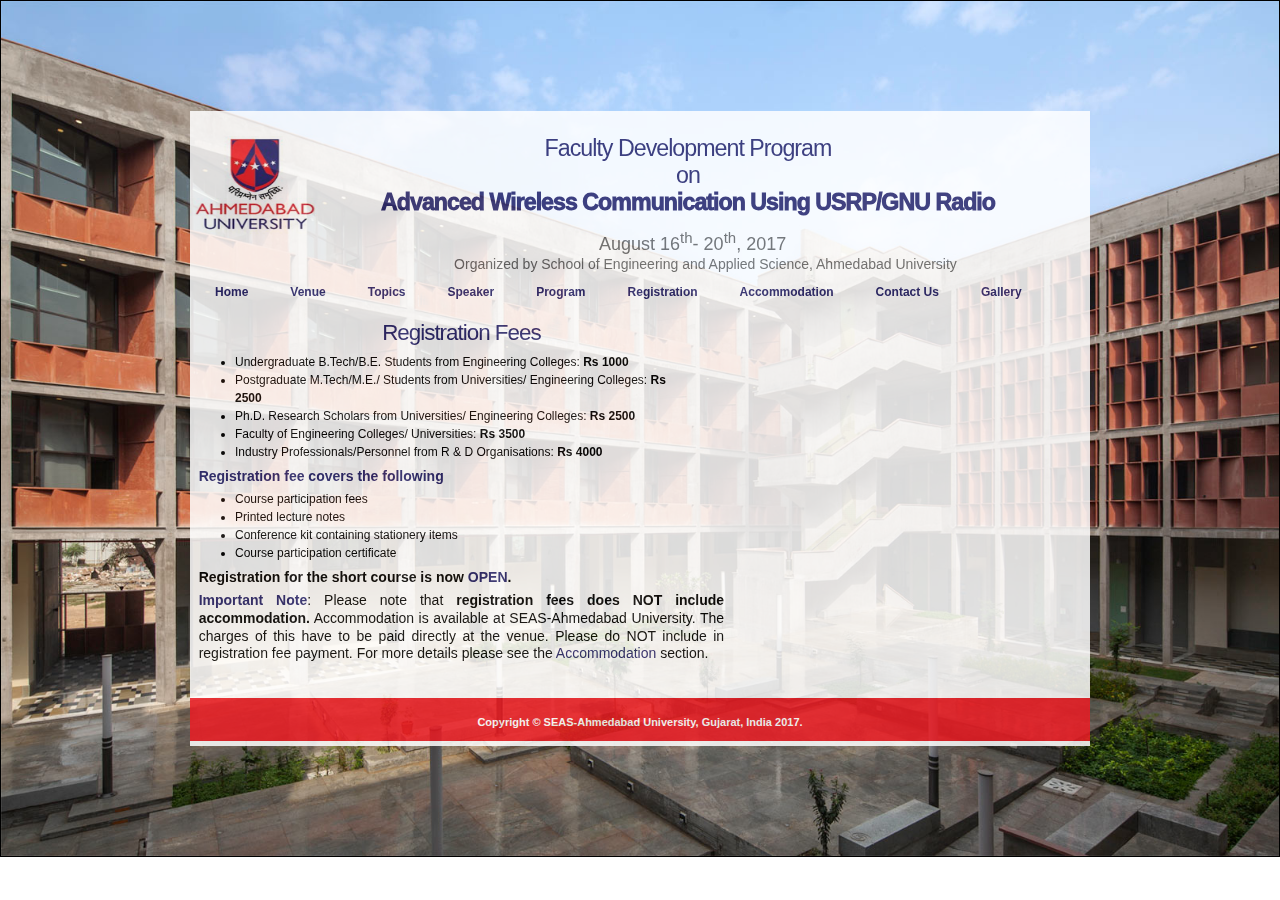
<file: registartion.html>
<html xml:lang="en" xmlns="http://www.w3.org/1999/xhtml" lang="en" class="gr__iitk_ac_in"><!-- InstanceBegin template="/Templates/cvx_wireless.dwt" codeOutsideHTMLIsLocked="false" --><head><meta http-equiv="Content-Type" content="text/html; charset=ISO-8859-1">

<meta name="Description" content="Communication workshop  IITK">
<meta name="Keywords" content="BSNL IITK Workshop">

<meta name="Distribution" content="Global">
<meta name="Author" content="Aditya Om">
<meta name="Robots" content="index,follow">
<link rel="SHORTCUT ICON" href="https://ahduni.edu.in/seas/assets/images/favicon.ico" type="image/x-icon">
<link href='http://fonts.googleapis.com/css?family=Roboto' rel='stylesheet'>
<!--<link rel="SHORTCUT ICON" href="images/logo.jpg">-->
<link rel="stylesheet" href="css/styles.css" type="text/css">
<!-- InstanceBeginEditable name="doctitle" -->
<title>Advanced Wireless Communication Using USRP/GNU Radio</title>
<style>
div.background {
  background: url(images/123.jpg);
  border: 1px solid black;
  background-repeat: no-repeat;
  background-size: cover;

}

div.transbox {
  margin: 110px;
  
  border: 0.5x solid black;
  opacity: 0.85;
  filter: alpha(opacity=10); /* For IE8 and earlier */
}

div.transbox p {
  margin:0.5%;
  font-weight: bold;
  color:  #ffffff;
}
</style>
<!-- InstanceEndEditable -->
<!-- InstanceBeginEditable name="head" -->
<!-- InstanceEndEditable -->
</head><body data-gr-c-s-loaded="true"  font-family: 'Roboto'; style="margin: 0 0 0 0 !important;padding-bottom: -10px;">
<div class="background">
  <div class="transbox">
<div id="top-wrap">
</div>
<!-- wrap starts here -->
<div id="wrap">
				
			
	<!--header -->
	<div id="header"><a href="https://ahduni.edu.in/seas/">
    <img src="images/AU.jpg" alt="" style="margin:25px 0px" img align="bottom"  width="130" height="100"></a>   
<h1 id="logo-text" align="center"><a href="" title="">
         <h5 id="slogan_new" align="" style="color:#28256b;font-weight: 100">Faculty Development Program<br> on</h5>

  <H5 align="center" style="color:#28256b;font-weight: 1000 " font-family: 'Roboto'; ><font >Advanced Wireless Communication Using USRP/GNU Radio
  <br></font></H5>
      </a></h1>	

       <p id="slogan_new_2" align="center" >Organized by School of Engineering and Applied Science, Ahmedabad University</p>
      <p align="center">&nbsp;</p>
	
	  <p id="slogan" align="center">&nbsp; &nbsp;  August 16<sup>th</sup>- 20<sup>th</sup>, 2017 </p>

	  <!--header ends-->					
	</div>
    
	
  <div class="main_menu">
				<ul>
				<li id=""><a href="index.html"><b> Home</b> </a></li>				
				<li id=""><a href="venue.html"><b> Venue</b></a></li>
				<li id=""><a href="topics.html"><b> Topics </b></a></li>              
				<li id=""><a href="speaker.html"><b>Speaker </b></a></li>	
				<li id=""><a href="programme.html"><b> Program</b> </a>
               </li><li id=""><a href="registration.html"><b> Registration </b></a></li>
				
                  
                <li id=""><a href="acc.html"><b> Accommodation </b></a></li>
                  
                
				<li id=""><a href="contact.html"><b> Contact Us </b></a></li>	
                <li id=""><a href="gallery.html"><b> Gallery</b> </a></li>	
				</ul>
			<!-- navigation ends-->	
</div>

	<!-- navigation starts-->	
	
	<!-- content-wrap starts -->
	<div id="content-wrap"><!-- InstanceBeginEditable name="EditRegion1" -->
    <div id="main">
      <div id="content">
	  
	  
	 <!-- 
	  <p>Registration fee covers the following</p>
        <ul>
          <li>Course participation fees</li>
          <li>Printed lecture notes</li>
          <li>Conference kit containing stationery items </li>
		   <li>Course participation certificate</li>
        </ul>
		<p>Accommodation is available for a nominal fee of approximately Rs 200 per day at IIT Kanpur. Please pay directly at venue. Do not include in the Demand Draft/NEFT transfer. For more details, please see <a href="http://iitk.ac.in/mwn/mimo_2016/accommodation.html">Accommodation</a>.</p>
	  -->
	  
	  
       <h2 align="center">Registration Fees</h2>
     
        
      
		
		
       <ul>
        <li>Undergraduate B.Tech/B.E. Students from Engineering Colleges: <b>Rs 1000</b> </li>
        <li>Postgraduate M.Tech/M.E./ Students from Universities/ Engineering Colleges: <b>Rs 2500</b></li>
          <li>Ph.D. Research Scholars from Universities/ Engineering Colleges: <b>Rs 2500</b> </li>
		  <li>Faculty of Engineering Colleges/ Universities: <b>Rs 3500 </b></li>
		  <li>Industry Professionals/Personnel from R &amp; D Organisations: <b>Rs 4000</b> </li>
        </ul>
		
		
         
		 
		 <p><a><b>Registration fee covers the following</b></a></p>
        <ul>
          <li>Course participation fees</li>
          <li>Printed lecture notes</li>
          <li>Conference kit containing stationery items </li>
		   <li>Course participation certificate</li>
        </ul>
		
		<!--<p> Participants can register at the link below after registration fee is paid through NEFT transfer <a href="docs/bank_ac_details_massive.pdf">[Bank A/C Details for NEFT]</a>. Please enter
            NEFT transaction ID during online registration.</p> -->
			
		<!-- <p>Click <a href="https://goo.gl/forms/XXZZOMoeECJQGVKr1">here</a> to register.</p> -->
		
		<p><strong>Registration for the short course is now <font color="red"><a>OPEN</a></font>.</strong></p>
		<!--<p><strong>The last date of registration for the short course has now been extended to <font color="red">18<sup>th</sup> January, 2017</font></strong></p> -->
		
		<p><a><b>Important Note</b></a>: Please note that <b>registration fees does NOT include accommodation.</b> Accommodation is available at SEAS-Ahmedabad University. The charges of this have to be paid directly at the venue. Please do NOT include in registration fee payment. For more details please see the <a href="http://www.iitk.ac.in/mwn/cooperative/accommodation.html"> Accommodation </a> section.
		<!--
		<p>Click <a href="https://docs.google.com/forms/d/1bJt2xLMgXRPuNIWuWycgjsxAGLtfZeDT0Qnx03UAjPA/viewform">here</a> to register.</p>
		-->

	<!--
		
		
		<p>Accommodation is available for a nominal fee of approximately Rs 200 per day at IIT Kanpur. Please pay directly at venue. Do not include in the Demand Draft/NEFT transfer. For more details, please see <a href="http://iitk.ac.in/mwn/mimo_2016/accommodation.html">Accommodation</a>.</p>
		
        
		  <p> Registration fee can be paid by either mode below: </p>
		  <p>- Demand draft in favour of <strong>MIMOOFDM, IIT Kanpur</strong>&nbsp;payable at <strong>SBI, IIT Kanpur</strong></p>
		  <p> - Through NEFT transfer <a href="docs/bank_ac_details.pdf">[Bank A/C Details for NEFT]</a>
		  
        <p>Participants should also send an email to&nbsp;<a href="mailto:adityaj@iitk.ac.in">adityaj@iitk.ac.in</a>&nbsp;with filled <a href="docs/MIMO-OFDM_registration.pdf">registration form</a> and details of the bank draft/NEFT transfer to complete the registration process.</p>
        <p> Please send hardcopy of registration form and DD/NEFT Receipt to the following address:  &nbsp;<br />
         
        <p>ADITYA K. JAGANNATHAM,<br />
          Department of Electrical Engineering<br />
          IIT Kanpur<br />
          Kanpur 208016<br />
          UP, India</p>	
		
-->		
	 </p></div>
      <h2>&nbsp;</h2>
</div>
	<!-- InstanceEndEditable -->
	  <!-- content-wrap ends-->	
</div>
	<!-- footer starts -->		
	<div id="footer-wrap">
		
		<div id="footer-bottom">		
			
			<br>
			<p><a href="https://ahduni.edu.in/seas/">Copyright &copy; SEAS-Ahmedabad University, Gujarat, India 2017.</a><br><br>
			</p>
      </div>
		
<!-- footer ends-->
</div>

<!-- wrap ends here -->
</div>


</body><!-- InstanceEnd --><span class="gr__tooltip"><span class="gr__tooltip-content"></span><i class="gr__tooltip-logo"></i><span class="gr__triangle"></span></span></html>
</file>
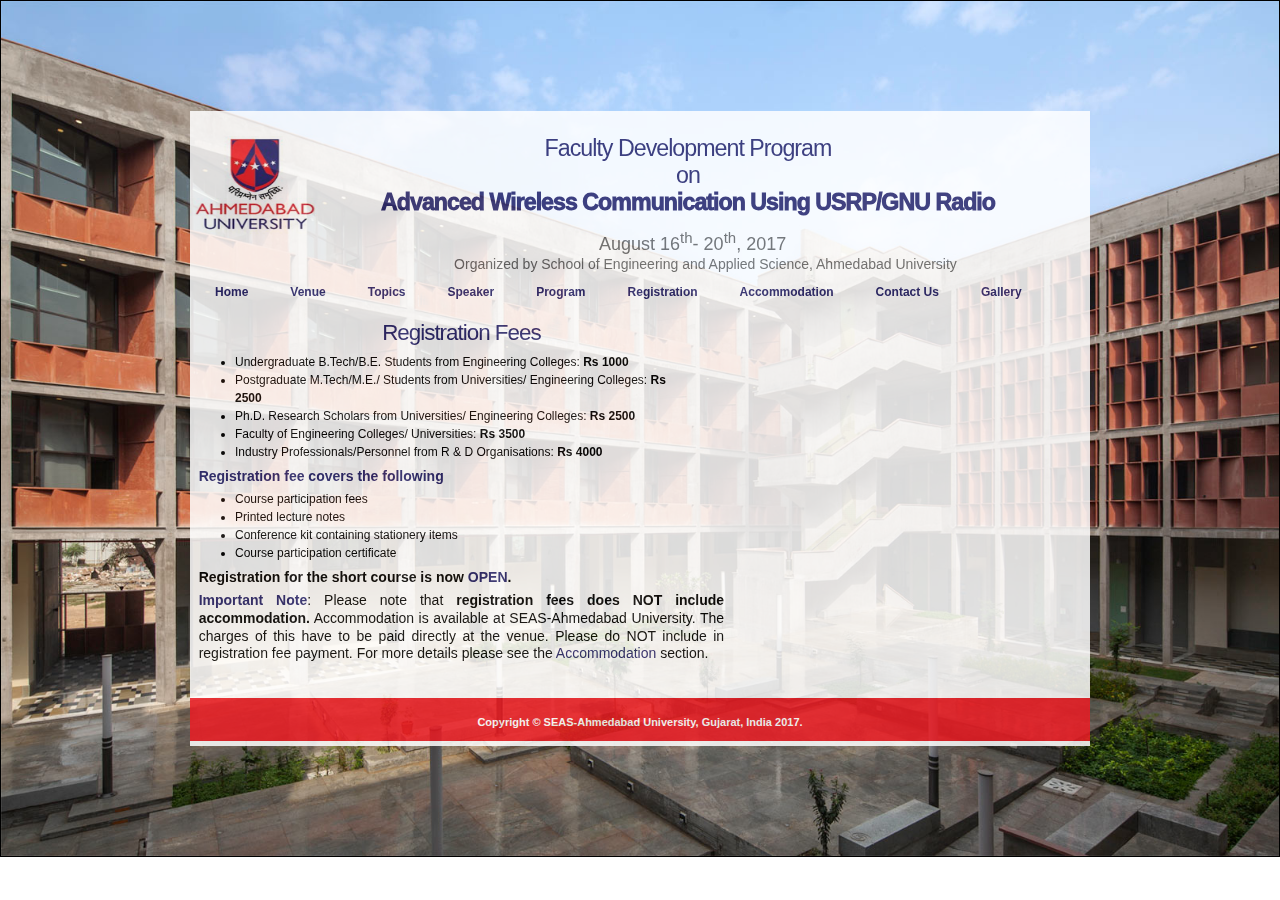
<file: registration.html>
<html xml:lang="en" xmlns="http://www.w3.org/1999/xhtml" lang="en" class="gr__iitk_ac_in"><!-- InstanceBegin template="/Templates/cvx_wireless.dwt" codeOutsideHTMLIsLocked="false" --><head><meta http-equiv="Content-Type" content="text/html; charset=ISO-8859-1">

<meta name="Description" content="Communication workshop  IITK">
<meta name="Keywords" content="BSNL IITK Workshop">

<meta name="Distribution" content="Global">
<meta name="Author" content="Aditya Om">
<meta name="Robots" content="index,follow">
<link rel="SHORTCUT ICON" href="https://ahduni.edu.in/seas/assets/images/favicon.ico" type="image/x-icon">
<link href='http://fonts.googleapis.com/css?family=Roboto' rel='stylesheet'>
<!--<link rel="SHORTCUT ICON" href="images/logo.jpg">-->
<link rel="stylesheet" href="css/styles.css" type="text/css">
<!-- InstanceBeginEditable name="doctitle" -->
<title>Advanced Wireless Communication Using USRP/GNU Radio</title>
<style>
div.background {
  background: url(images/123.jpg);
  border: 1px solid black;
  background-repeat: no-repeat;
  background-size: cover;

}

div.transbox {
  margin: 110px;
  
  border: 0.5x solid black;
  opacity: 0.85;
  filter: alpha(opacity=10); /* For IE8 and earlier */
}

div.transbox p {
  margin:0.5%;
  font-weight: bold;
  color:  #ffffff;
}
</style>
<!-- InstanceEndEditable -->
<!-- InstanceBeginEditable name="head" -->
<!-- InstanceEndEditable -->
</head><body data-gr-c-s-loaded="true"  font-family: 'Roboto'; style="margin: 0 0 0 0 !important;padding-bottom: -10px;">
<div class="background">
  <div class="transbox">
<div id="top-wrap">
</div>
<!-- wrap starts here -->
<div id="wrap">
				
			
	<!--header -->
	<div id="header"><a href="https://ahduni.edu.in/seas/">
    <img src="images/AU.jpg" alt="" style="margin:25px 0px" img align="bottom"  width="130" height="100"></a>   
<h1 id="logo-text" align="center"><a href="" title="">
         <h5 id="slogan_new" align="" style="color:#28256b;font-weight: 100">Faculty Development Program<br> on</h5>

  <H5 align="center" style="color:#28256b;font-weight: 1000 " font-family: 'Roboto'; ><font >Advanced Wireless Communication Using USRP/GNU Radio
  <br></font></H5>
      </a></h1>	

       <p id="slogan_new_2" align="center" >Organized by School of Engineering and Applied Science, Ahmedabad University</p>
      <p align="center">&nbsp;</p>
	
	  <p id="slogan" align="center">&nbsp; &nbsp;  August 16<sup>th</sup>- 20<sup>th</sup>, 2017 </p>

	  <!--header ends-->					
	</div>
    
	
  <div class="main_menu">
				<ul>
				<li id=""><a href="index.html"><b> Home</b> </a></li>				
				<li id=""><a href="venue.html"><b> Venue</b></a></li>
				<li id=""><a href="topics.html"><b> Topics </b></a></li>              
				<li id=""><a href="speaker.html"><b>Speaker </b></a></li>	
				<li id=""><a href="programme.html"><b> Program</b> </a>
               </li><li id=""><a href="registration.html"><b> Registration </b></a></li>
				
                  
                <li id=""><a href="acc.html"><b> Accommodation </b></a></li>
                  
                
				<li id=""><a href="contact.html"><b> Contact Us </b></a></li>	
                <li id=""><a href="gallery.html"><b> Gallery</b> </a></li>	
				</ul>
			<!-- navigation ends-->	
</div>


	<!-- navigation starts-->	
	
	<!-- content-wrap starts -->
	<div id="content-wrap"><!-- InstanceBeginEditable name="EditRegion1" -->
    <div id="main">
      <div id="content">
	  
	  
	 <!-- 
	  <p>Registration fee covers the following</p>
        <ul>
          <li>Course participation fees</li>
          <li>Printed lecture notes</li>
          <li>Conference kit containing stationery items </li>
		   <li>Course participation certificate</li>
        </ul>
		<p>Accommodation is available for a nominal fee of approximately Rs 200 per day at IIT Kanpur. Please pay directly at venue. Do not include in the Demand Draft/NEFT transfer. For more details, please see <a href="http://iitk.ac.in/mwn/mimo_2016/accommodation.html">Accommodation</a>.</p>
	  -->
	  
	  
       <h2 align="center">Registration Fees</h2>
     
        
      
		
		
       <ul>
        <li>Undergraduate B.Tech/B.E. Students from Engineering Colleges: <b>Rs 1000</b> </li>
        <li>Postgraduate M.Tech/M.E./ Students from Universities/ Engineering Colleges: <b>Rs 2500</b></li>
          <li>Ph.D. Research Scholars from Universities/ Engineering Colleges: <b>Rs 2500</b> </li>
		  <li>Faculty of Engineering Colleges/ Universities: <b>Rs 3500 </b></li>
		  <li>Industry Professionals/Personnel from R &amp; D Organisations: <b>Rs 4000</b> </li>
        </ul>
		
		
         
		 
		 <p><a><b>Registration fee covers the following</b></a></p>
        <ul>
          <li>Course participation fees</li>
          <li>Printed lecture notes</li>
          <li>Conference kit containing stationery items </li>
		   <li>Course participation certificate</li>
        </ul>
		
		<!--<p> Participants can register at the link below after registration fee is paid through NEFT transfer <a href="docs/bank_ac_details_massive.pdf">[Bank A/C Details for NEFT]</a>. Please enter
            NEFT transaction ID during online registration.</p> -->
			
		<!-- <p>Click <a href="https://goo.gl/forms/XXZZOMoeECJQGVKr1">here</a> to register.</p> -->
		
		<p><strong>Registration for the short course is now <font color="red"><a>OPEN</a></font>.</strong></p>
		<!--<p><strong>The last date of registration for the short course has now been extended to <font color="red">18<sup>th</sup> January, 2017</font></strong></p> -->
		
		<p><a><b>Important Note</b></a>: Please note that <b>registration fees does NOT include accommodation.</b> Accommodation is available at SEAS-Ahmedabad University. The charges of this have to be paid directly at the venue. Please do NOT include in registration fee payment. For more details please see the <a href="acc.html"> Accommodation </a> section.
		<!--
		<p>Click <a href="https://docs.google.com/forms/d/1bJt2xLMgXRPuNIWuWycgjsxAGLtfZeDT0Qnx03UAjPA/viewform">here</a> to register.</p>
		-->

	<!--
		
		
		<p>Accommodation is available for a nominal fee of approximately Rs 200 per day at IIT Kanpur. Please pay directly at venue. Do not include in the Demand Draft/NEFT transfer. For more details, please see <a href="http://iitk.ac.in/mwn/mimo_2016/accommodation.html">Accommodation</a>.</p>
		
        
		  <p> Registration fee can be paid by either mode below: </p>
		  <p>- Demand draft in favour of <strong>MIMOOFDM, IIT Kanpur</strong>&nbsp;payable at <strong>SBI, IIT Kanpur</strong></p>
		  <p> - Through NEFT transfer <a href="docs/bank_ac_details.pdf">[Bank A/C Details for NEFT]</a>
		  
        <p>Participants should also send an email to&nbsp;<a href="mailto:adityaj@iitk.ac.in">adityaj@iitk.ac.in</a>&nbsp;with filled <a href="docs/MIMO-OFDM_registration.pdf">registration form</a> and details of the bank draft/NEFT transfer to complete the registration process.</p>
        <p> Please send hardcopy of registration form and DD/NEFT Receipt to the following address:  &nbsp;<br />
         
        <p>ADITYA K. JAGANNATHAM,<br />
          Department of Electrical Engineering<br />
          IIT Kanpur<br />
          Kanpur 208016<br />
          UP, India</p>	
		
-->		
	 </p></div>
      <h2>&nbsp;</h2>
</div>
	<!-- InstanceEndEditable -->
	  <!-- content-wrap ends-->	
</div>
	<!-- footer starts -->		
	<div id="footer-wrap">
		
		<div id="footer-bottom">		
			
			<br>
			<p><a href="https://ahduni.edu.in/seas/">Copyright &copy; SEAS-Ahmedabad University, Gujarat, India 2017.</a><br><br>
			</p>
      </div>
		
<!-- footer ends-->
</div>

<!-- wrap ends here -->
</div>


</body><!-- InstanceEnd --><span class="gr__tooltip"><span class="gr__tooltip-content"></span><i class="gr__tooltip-logo"></i><span class="gr__triangle"></span></span></html>
</file>
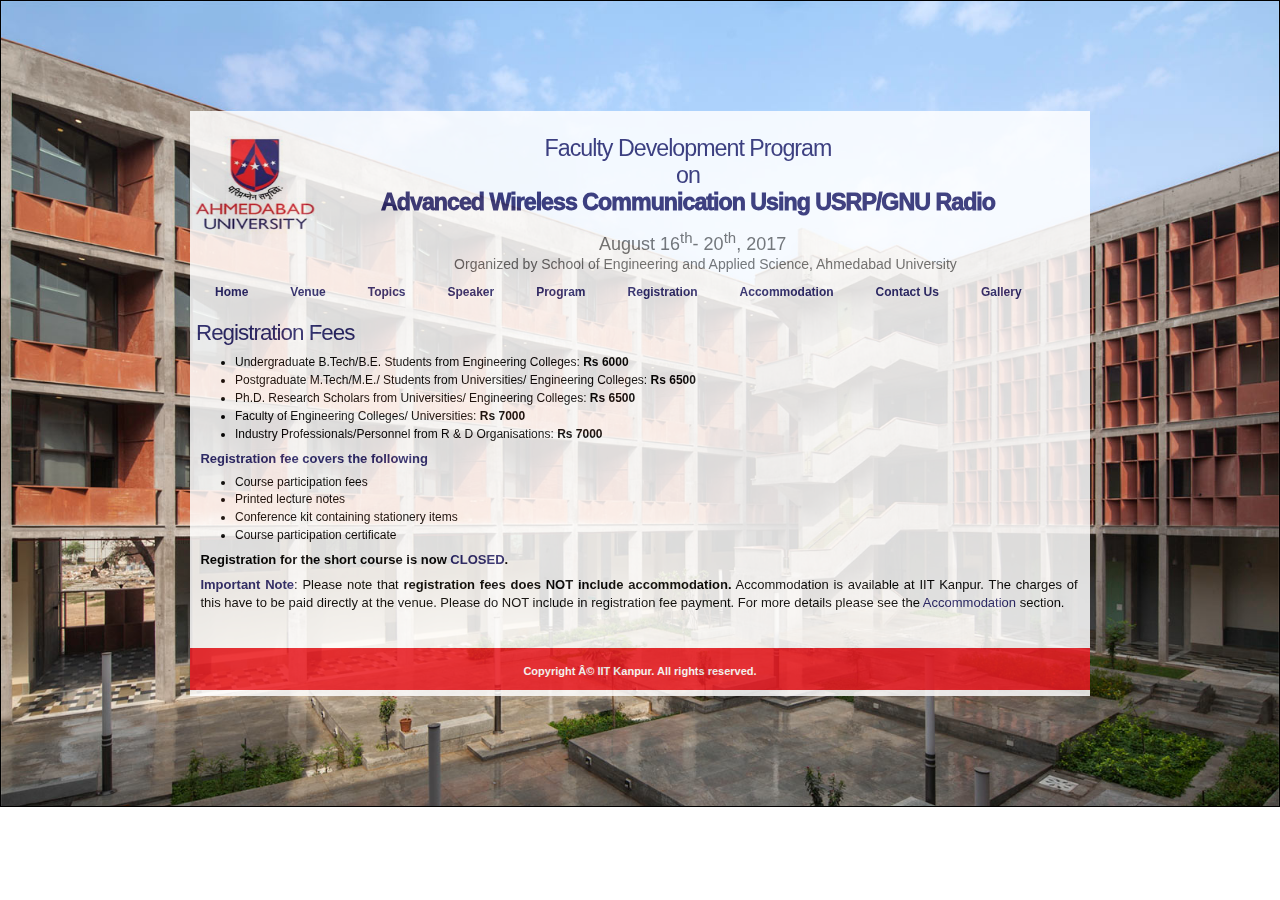
<file: registration1.html>
<html xml:lang="en" xmlns="http://www.w3.org/1999/xhtml" lang="en" class="gr__iitk_ac_in"><!-- InstanceBegin template="/Templates/cvx_wireless.dwt" codeOutsideHTMLIsLocked="false" --><head><meta http-equiv="Content-Type" content="text/html; charset=ISO-8859-1">

<meta name="Description" content="Communication workshop  IITK">
<meta name="Keywords" content="BSNL IITK Workshop">

<meta name="Distribution" content="Global">
<meta name="Author" content="Aditya Om">
<meta name="Robots" content="index,follow">
<link rel="SHORTCUT ICON" href="https://ahduni.edu.in/seas/assets/images/favicon.ico" type="image/x-icon">
<link href='http://fonts.googleapis.com/css?family=Roboto' rel='stylesheet'>
<!--<link rel="SHORTCUT ICON" href="images/logo.jpg">-->
<link rel="stylesheet" href="css/styles.css" type="text/css">
<!-- InstanceBeginEditable name="doctitle" -->
<title>Advanced Wireless Communication Using USRP/GNU Radio</title>
<style>
div.background {
  background: url(images/123.jpg);
  border: 1px solid black;
  background-repeat: no-repeat;
  background-size: cover;

}

div.transbox {
  margin: 110px;
  
  border: 0.5x solid black;
  opacity: 0.85;
  filter: alpha(opacity=10); /* For IE8 and earlier */
}

div.transbox p {
  margin:0.5%;
  font-weight: bold;
  color:  #ffffff;
}
</style>
<!-- InstanceEndEditable -->
<!-- InstanceBeginEditable name="head" -->
<!-- InstanceEndEditable -->
</head><body data-gr-c-s-loaded="true"  font-family: 'Roboto'; style="margin: 0 0 0 0 !important;padding-bottom: -10px;">
<div class="background">
  <div class="transbox">
<div id="top-wrap">
</div>
<!-- wrap starts here -->
<div id="wrap">
				
			
	<!--header -->
	<div id="header"><a href="https://ahduni.edu.in/seas/">
    <img src="images/AU.jpg" alt="" style="margin:25px 0px" img align="bottom"  width="130" height="100"></a>   
<h1 id="logo-text" align="center"><a href="" title="">
         <h5 id="slogan_new" align="" style="color:#28256b;font-weight: 100">Faculty Development Program<br> on</h5>

  <H5 align="center" style="color:#28256b;font-weight: 1000 " font-family: 'Roboto'; ><font >Advanced Wireless Communication Using USRP/GNU Radio
  <br></font></H5>
      </a></h1>	

       <p id="slogan_new_2" align="center" >Organized by School of Engineering and Applied Science, Ahmedabad University</p>
      <p align="center">&nbsp;</p>
	
	  <p id="slogan" align="center">&nbsp; &nbsp;  August 16<sup>th</sup>- 20<sup>th</sup>, 2017 </p>

	  <!--header ends-->					
	</div>
    
	
  <div class="main_menu">
				<ul>
				<li id=""><a href="test.html"><b> Home</b> </a></li>				
				<li id=""><a href="venue.html"><b> Venue</b></a></li>
				<li id=""><a href="topics.html"><b> Topics </b></a></li>              
				<li id=""><a href="speaker.html"><b>Speaker </b></a></li>	
				<li id=""><a href="programme.html"><b> Program</b> </a>
               </li><li id=""><a href="registration.html"><b> Registration </b></a></li>
				
                  
                <li id=""><a href="acc.html"><b> Accommodation </b></a></li>
                  
                
				<li id=""><a href="contact.html"><b> Contact Us </b></a></li>	
                <li id=""><a href="gallery.html"><b> Gallery</b> </a></li>	
				</ul>
			<!-- navigation ends-->	
</div>

	
	<!-- content-wrap starts -->
	<div id="content-wrap"><!-- InstanceBeginEditable name="EditRegion1" -->
    <div id="main_wide">
      <div id="content">
	  
	  
	 <!-- 
	  <p>Registration fee covers the following</p>
        <ul>
          <li>Course participation fees</li>
          <li>Printed lecture notes</li>
          <li>Conference kit containing stationery items </li>
		   <li>Course participation certificate</li>
        </ul>
		<p>Accommodation is available for a nominal fee of approximately Rs 200 per day at IIT Kanpur. Please pay directly at venue. Do not include in the Demand Draft/NEFT transfer. For more details, please see <a href="http://iitk.ac.in/mwn/mimo_2016/accommodation.html">Accommodation</a>.</p>
	  -->
	  
	  
       <h2><a>Registration Fees </a></h2>
     
        
      
		
		
       <ul>
        <li>Undergraduate B.Tech/B.E. Students from Engineering Colleges: <b>Rs 6000</b> </li>
        <li>Postgraduate M.Tech/M.E./ Students from Universities/ Engineering Colleges: <b>Rs 6500</b></li>
          <li>Ph.D. Research Scholars from Universities/ Engineering Colleges: <b>Rs 6500</b> </li>
		  <li>Faculty of Engineering Colleges/ Universities: <b>Rs 7000 </b></li>
		  <li>Industry Professionals/Personnel from R &amp; D Organisations: <b>Rs 7000</b> </li>
        </ul>
		
		
         
		 
		 <p><a><b>Registration fee covers the following</b></a></p>
        <ul>
          <li>Course participation fees</li>
          <li>Printed lecture notes</li>
          <li>Conference kit containing stationery items </li>
		   <li>Course participation certificate</li>
        </ul>
		
		<!--<p> Participants can register at the link below after registration fee is paid through NEFT transfer <a href="docs/bank_ac_details_massive.pdf">[Bank A/C Details for NEFT]</a>. Please enter
            NEFT transaction ID during online registration.</p> -->
			
		<!-- <p>Click <a href="https://goo.gl/forms/XXZZOMoeECJQGVKr1">here</a> to register.</p> -->
		
		<p><strong>Registration for the short course is now <font color="red"><a>CLOSED</a></font>.</strong></p>
		<!--<p><strong>The last date of registration for the short course has now been extended to <font color="red">18<sup>th</sup> January, 2017</font></strong></p> -->
		
		<p><a><b>Important Note</b></a>: Please note that <b>registration fees does NOT include accommodation.</b> Accommodation is available at IIT Kanpur. The charges of this have to be paid directly at the venue. Please do NOT include in registration fee payment. For more details please see the <a href="http://www.iitk.ac.in/mwn/cooperative/accommodation.html"> Accommodation </a> section.
		<!--
		<p>Click <a href="https://docs.google.com/forms/d/1bJt2xLMgXRPuNIWuWycgjsxAGLtfZeDT0Qnx03UAjPA/viewform">here</a> to register.</p>
		-->

	<!--
		
		
		<p>Accommodation is available for a nominal fee of approximately Rs 200 per day at IIT Kanpur. Please pay directly at venue. Do not include in the Demand Draft/NEFT transfer. For more details, please see <a href="http://iitk.ac.in/mwn/mimo_2016/accommodation.html">Accommodation</a>.</p>
		
        
		  <p> Registration fee can be paid by either mode below: </p>
		  <p>- Demand draft in favour of <strong>MIMOOFDM, IIT Kanpur</strong>&nbsp;payable at <strong>SBI, IIT Kanpur</strong></p>
		  <p> - Through NEFT transfer <a href="docs/bank_ac_details.pdf">[Bank A/C Details for NEFT]</a>
		  
        <p>Participants should also send an email to&nbsp;<a href="mailto:adityaj@iitk.ac.in">adityaj@iitk.ac.in</a>&nbsp;with filled <a href="docs/MIMO-OFDM_registration.pdf">registration form</a> and details of the bank draft/NEFT transfer to complete the registration process.</p>
        <p> Please send hardcopy of registration form and DD/NEFT Receipt to the following address:  &nbsp;<br />
         
        <p>ADITYA K. JAGANNATHAM,<br />
          Department of Electrical Engineering<br />
          IIT Kanpur<br />
          Kanpur 208016<br />
          UP, India</p>
		
-->		
	 </p></div>
      <h2>&nbsp;</h2>
</div>
	<!-- InstanceEndEditable -->
	  <!-- content-wrap ends-->	
</div>
	<!-- footer starts -->		
	<div id="footer-wrap">
		
		<div id="footer-bottom">		
			
			<br>
			<p><a href="http://www.iitk.ac.in/">Copyright © IIT Kanpur. All rights reserved.</a><br><br>
			</p>
      </div>
		
<!-- footer ends-->
</div>

<!-- wrap ends here -->
</div>


</body><!-- InstanceEnd --><span class="gr__tooltip"><span class="gr__tooltip-content"></span><i class="gr__tooltip-logo"></i><span class="gr__triangle"></span></span></html>
</file>
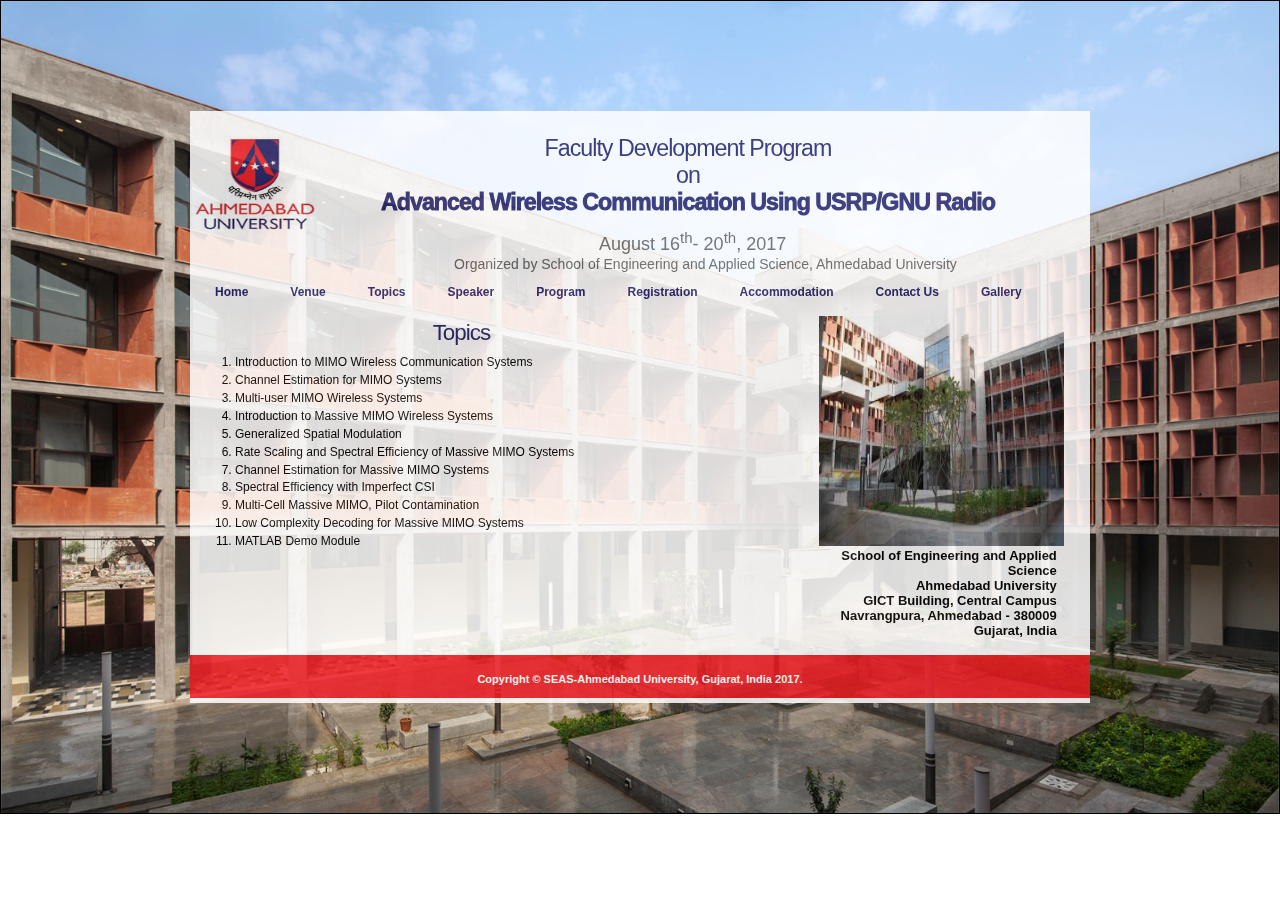
<file: topics.html>
<html xml:lang="en" xmlns="http://www.w3.org/1999/xhtml" lang="en" class="gr__iitk_ac_in"><!-- InstanceBegin template="/Templates/cvx_wireless.dwt" codeOutsideHTMLIsLocked="false" --><head><meta http-equiv="Content-Type" content="text/html; charset=ISO-8859-1">

<meta name="Description" content="Communication workshop  IITK">
<meta name="Keywords" content="BSNL IITK Workshop">

<meta name="Distribution" content="Global">
<meta name="Author" content="Aditya Om">
<meta name="Robots" content="index,follow">
<link rel="SHORTCUT ICON" href="https://ahduni.edu.in/seas/assets/images/favicon.ico" type="image/x-icon">
<link href='http://fonts.googleapis.com/css?family=Roboto' rel='stylesheet'>
<!--<link rel="SHORTCUT ICON" href="images/logo.jpg">-->
<link rel="stylesheet" href="css/styles.css" type="text/css">
<!-- InstanceBeginEditable name="doctitle" -->
<title>Advanced Wireless Communication Using USRP/GNU Radio</title>
<style>
div.background {
  background: url(images/123.jpg);
  border: 1px solid black;
  background-repeat: no-repeat;
  background-size: cover;

}

div.transbox {
  margin: 110px;
  
  border: 0.5x solid black;
  opacity: 0.85;
  filter: alpha(opacity=10); /* For IE8 and earlier */
}

div.transbox p {
  margin:0.5%;
  font-weight: bold;
  color:  #ffffff;
}
</style>
<!-- InstanceEndEditable -->
<!-- InstanceBeginEditable name="head" -->
<!-- InstanceEndEditable -->
</head><body data-gr-c-s-loaded="true"  font-family: 'Roboto'; style="margin: 0 0 0 0 !important;padding-bottom: -10px;">
<div class="background">
  <div class="transbox">
<div id="top-wrap">
</div>
<!-- wrap starts here -->
<div id="wrap">
				
			
	<!--header -->
	<div id="header"><a href="https://ahduni.edu.in/seas/">
    <img src="images/AU.jpg" alt="" style="margin:25px 0px" img align="bottom"  width="130" height="100"></a>   
<h1 id="logo-text" align="center"><a href="" title="">
         <h5 id="slogan_new" align="" style="color:#28256b;font-weight: 100">Faculty Development Program<br> on</h5>

  <H5 align="center" style="color:#28256b;font-weight: 1000 " font-family: 'Roboto'; ><font >Advanced Wireless Communication Using USRP/GNU Radio
  <br></font></H5>
      </a></h1>	

       <p id="slogan_new_2" align="center" >Organized by School of Engineering and Applied Science, Ahmedabad University</p>
      <p align="center">&nbsp;</p>
	
	  <p id="slogan" align="center">&nbsp; &nbsp;  August 16<sup>th</sup>- 20<sup>th</sup>, 2017 </p>

	  <!--header ends-->					
	</div>
    
	
  <div class="main_menu">
				<ul>
				<li id=""><a href="index.html"><b> Home</b> </a></li>				
				<li id=""><a href="venue.html"><b> Venue</b></a></li>
				<li id=""><a href="topics.html"><b> Topics </b></a></li>              
				<li id=""><a href="speaker.html"><b>Speaker </b></a></li>	
				<li id=""><a href="programme.html"><b> Program</b> </a>
               </li><li id=""><a href="registration.html"><b> Registration </b></a></li>
				
                  
                <li id=""><a href="acc.html"><b> Accommodation </b></a></li>
                  
                
				<li id=""><a href="contact.html"><b> Contact Us </b></a></li>	
                <li id=""><a href="gallery.html"><b> Gallery</b> </a></li>	
				</ul>
			<!-- navigation ends-->	
</div>


	<!-- navigation starts-->	
	
	<!-- content-wrap starts -->
	<div id="content-wrap"><!-- InstanceBeginEditable name="EditRegion1" -->
    <div id="main">
      <h2 align="center">Topics</h2>
      
      <ol>
      <li>Introduction to MIMO Wireless Communication Systems</li>
      <li>Channel Estimation for MIMO Systems</li>
      <li>Multi-user MIMO Wireless Systems</li>
      <li>Introduction to Massive MIMO Wireless Systems</li>
      <li>Generalized Spatial Modulation</li>
      <li>Rate Scaling and Spectral Efficiency of Massive MIMO Systems</li>
      <li>Channel Estimation for Massive MIMO Systems</li>
      <li>Spectral Efficiency with Imperfect CSI</li>
      <li>Multi-Cell Massive MIMO, Pilot Contamination</li>
      <li>Low Complexity Decoding for Massive MIMO Systems</li>
      <li>MATLAB Demo Module</li>
      </ol>
<p>&nbsp;</p>
</div>
    
    <div id="sidebar"> <img src="images/img.jpg" alt="" width="245" height="230">
      <p>School of Engineering and Applied Science <br>
        Ahmedabad University <br>
		GICT Building, Central Campus <br>
		Navrangpura, Ahmedabad - 380009 <br>	
      Gujarat, India</p>
    </div>
	<!-- InstanceEndEditable -->
	  <!-- content-wrap ends-->	
</div>
	<!-- footer starts -->		
	<div id="footer-wrap">
		
		<div id="footer-bottom">		
			
			<br>
			<p><a href="https://ahduni.edu.in/seas/">Copyright &copy; SEAS-Ahmedabad University, Gujarat, India 2017.</a><br><br>
			</p>
      </div>
		
<!-- footer ends-->
</div>

<!-- wrap ends here -->
</div>


</body><!-- InstanceEnd --><span class="gr__tooltip"><span class="gr__tooltip-content"></span><i class="gr__tooltip-logo"></i><span class="gr__triangle"></span></span></html>
</file>
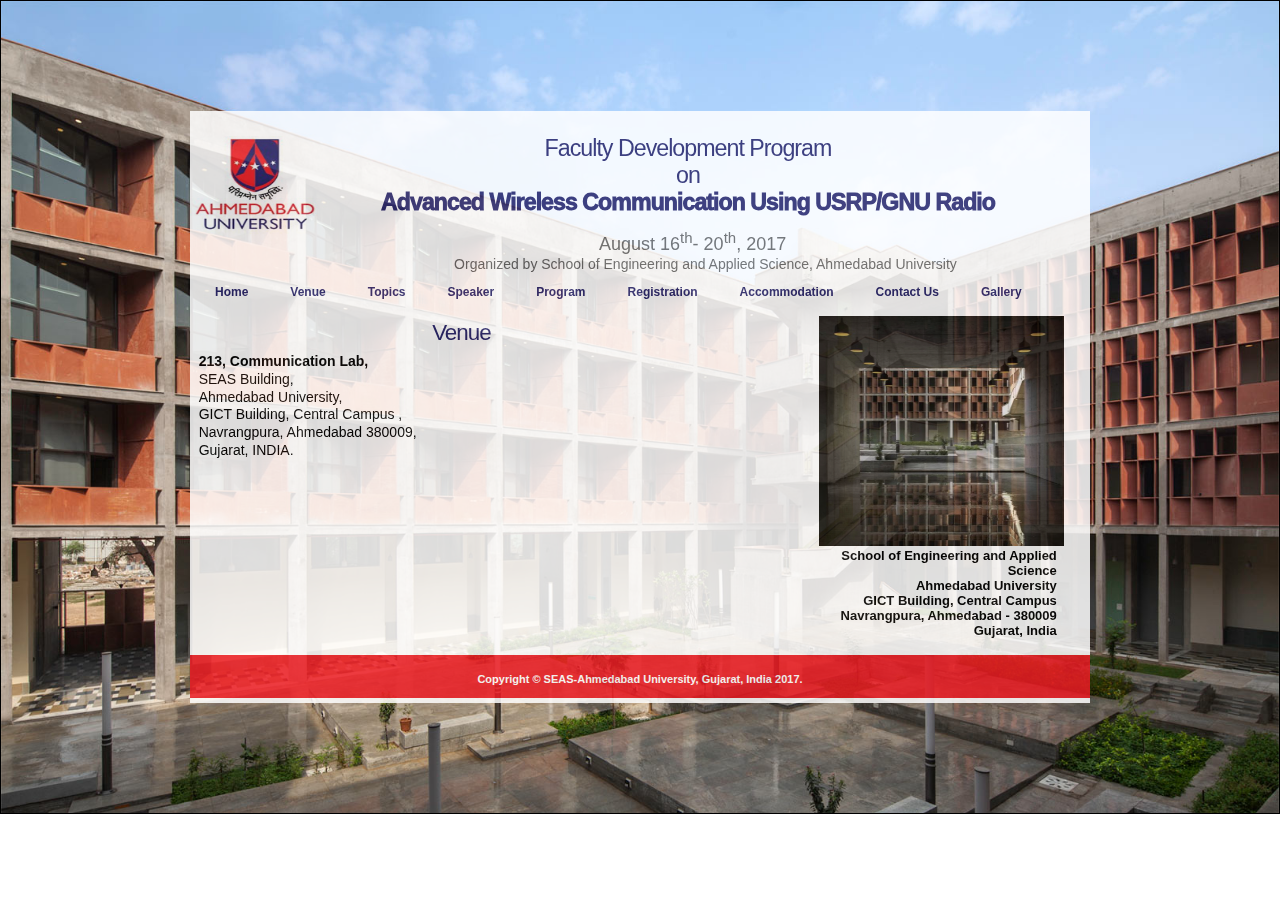
<file: venue.html>
<html xml:lang="en" xmlns="http://www.w3.org/1999/xhtml" lang="en" class="gr__iitk_ac_in"><!-- InstanceBegin template="/Templates/cvx_wireless.dwt" codeOutsideHTMLIsLocked="false" --><head><meta http-equiv="Content-Type" content="text/html; charset=ISO-8859-1">

<meta name="Description" content="Communication workshop  IITK">
<meta name="Keywords" content="BSNL IITK Workshop">

<meta name="Distribution" content="Global">
<meta name="Author" content="Aditya Om">
<meta name="Robots" content="index,follow">
<link rel="SHORTCUT ICON" href="https://ahduni.edu.in/seas/assets/images/favicon.ico" type="image/x-icon">
<link href='http://fonts.googleapis.com/css?family=Roboto' rel='stylesheet'>
<!--<link rel="SHORTCUT ICON" href="images/logo.jpg">-->
<link rel="stylesheet" href="css/styles.css" type="text/css">
<!-- InstanceBeginEditable name="doctitle" -->
<title>Advanced Wireless Communication Using USRP/GNU Radio</title>
<style>
div.background {
  background: url(images/123.jpg);
  border: 1px solid black;
  background-repeat: no-repeat;
  background-size: cover;

}

div.transbox {
  margin: 110px;
  
  border: 0.5x solid black;
  opacity: 0.85;
  filter: alpha(opacity=10); /* For IE8 and earlier */
}

div.transbox p {
  margin:0.5%;
  font-weight: bold;
  color:  #ffffff;
}
</style>
<!-- InstanceEndEditable -->
<!-- InstanceBeginEditable name="head" -->
<!-- InstanceEndEditable -->
</head><body data-gr-c-s-loaded="true"  font-family: 'Roboto'; style="margin: 0 0 0 0 !important;padding-bottom: -10px;">
<div class="background">
  <div class="transbox">
<div id="top-wrap">
</div>
<!-- wrap starts here -->
<div id="wrap">
				
			
	<!--header -->
	<div id="header"><a href="https://ahduni.edu.in/seas/">
    <img src="images/AU.jpg" alt="" style="margin:25px 0px" img align="bottom"  width="130" height="100"></a>   
<h1 id="logo-text" align="center"><a href="" title="">
         <h5 id="slogan_new" align="" style="color:#28256b;font-weight: 100">Faculty Development Program<br> on</h5>

  <H5 align="center" style="color:#28256b;font-weight: 1000 " font-family: 'Roboto'; ><font >Advanced Wireless Communication Using USRP/GNU Radio
  <br></font></H5>
      </a></h1>	

       <p id="slogan_new_2" align="center" >Organized by School of Engineering and Applied Science, Ahmedabad University</p>
      <p align="center">&nbsp;</p>
	
	  <p id="slogan" align="center">&nbsp; &nbsp;  August 16<sup>th</sup>- 20<sup>th</sup>, 2017 </p>

	  <!--header ends-->					
	</div>
    
	
  <div class="main_menu">
				<ul>
				<li id=""><a href="index.html"><b> Home</b> </a></li>				
				<li id=""><a href="venue.html"><b> Venue</b></a></li>
				<li id=""><a href="topics.html"><b> Topics </b></a></li>              
				<li id=""><a href="speaker.html"><b>Speaker </b></a></li>	
				<li id=""><a href="programme.html"><b> Program</b> </a>
               </li><li id=""><a href="registration.html"><b> Registration </b></a></li>
				
                  
                <li id=""><a href="acc.html"><b> Accommodation </b></a></li>
                  
                
				<li id=""><a href="contact.html"><b> Contact Us </b></a></li>	
                <li id=""><a href="gallery.html"><b> Gallery</b> </a></li>	
				</ul>
			<!-- navigation ends-->	
</div>

	<!-- navigation starts-->	
	
	<!-- content-wrap starts -->
	<div id="content-wrap"><!-- InstanceBeginEditable name="EditRegion1" -->
    <div id="main">
      <h2 align="center">Venue</h2>
	  
	    
  
	  
      <p><strong>213, Communication Lab, &nbsp;</strong><br>
	  
SEAS Building, <br>
Ahmedabad University, <br>
GICT Building, Central Campus ,&nbsp;<br>
Navrangpura, Ahmedabad 380009, &nbsp;<br>

Gujarat, INDIA.</p>
<p>&nbsp;</p>
</div>
  
  
    <div id="sidebar"> <img src="images/room.jpg" alt="" width="245" height="230">
      <p>School of Engineering and Applied Science <br>
        Ahmedabad University <br>
		GICT Building, Central Campus <br>
		Navrangpura, Ahmedabad - 380009 <br>	
      Gujarat, India</p>
    </div>
	<!-- InstanceEndEditable -->
	  <!-- content-wrap ends-->	
</div>
	<!-- footer starts -->		
	<div id="footer-wrap">
		
		<div id="footer-bottom">		
			
			<br>
			<p><a href="https://ahduni.edu.in/seas/">Copyright &copy; SEAS-Ahmedabad University, Gujarat, India 2017.</a><br><br>
			</p>
      </div>
		
<!-- footer ends-->
</div>

<!-- wrap ends here -->
</div>


</body><!-- InstanceEnd --><span class="gr__tooltip"><span class="gr__tooltip-content"></span><i class="gr__tooltip-logo"></i><span class="gr__triangle"></span></span></html>
</file>
<file: css/styles.css>
/********************************************

   VERSION:          1.0          	
 *******************************************/
 
/********************************************
   HTML ELEMENTS
********************************************/ 

/* Top Elements */
* { margin: 0; padding: 0; outline: 0 }

body {
	/*background: rgb(255, 189, 104) url() repeat-x;*/
	/*background:#F7C894;*/
	background:#fff;
	font: 70%/1.6em "Arial",Helvetica,sans-serif;
	color: #fff; 
	text-align: center;
	margin: 0 0 50px 0;
}

/* links */
a, a:visited {
	color: #28256b;
	text-decoration: none;
	background-color: inherit;
}
a:hover {
	color: #F5A665;
	background: inherit;
	text-decoration: underline;	
}


/* headers */
h1, h2, h3 {
	font-family: "Arial",Helvetica,sans-serif;
	color: #444;
}
h1 {
	font-size: 100%;	
	font-weight: normal;
	letter-spacing: -1px;
}
h2 {
	font-size: 180%;
	color: #280bac;
}
h3 {
	font-size: 150%;	
	font-weight: normal;	
}

h1, h2, h3, p {
	padding: 1px;
	margin: 0;
	color: #000;
}
ul, ol {
	margin: 5px 20px;
	padding: 0 20px;
	color: #000;
}
ul {
	list-style: none;
}

/* images */
img {
	/*background: #fafafa;
   border: 1px solid #dcdcdc;*/
	padding: 0px;
}
img.float-right {
  	margin: 5px 0px 10px 10px;  
}
img.float-left {
  	margin: 5px 10px 10px 0px;
}

code {
  	margin: 5px 0;
  	padding: 10px;
  	text-align: left;
  	display: block;
  	overflow: auto;  
  	font: 500 1em/1.5em 'Lucida Console', 'courier new', monospace ;
  	/* white-space: pre; */
  	border: 1px solid #F4F3EC; 
	background: #fff;  
}
acronym {
  cursor: help;
  border-bottom: 1px dashed #777;
}
blockquote {
	margin: 10px;
 	padding: 0 0 0 35px;  
   border: 1px solid #F4F3EC; 
	background: #fff url(quote.jpg) no-repeat 7px 10px; 
	font: bold 1.3em/1.5em "Arial",Helvetica,sans-serif;
	color: #976957;
}

/* start - table */
table {
	border-collapse: collapse;
	margin: 10px;
	font-size: 12px;
	border:none;
	/* [disabled]border-color: #39F; */
}

#notice_font {	
	font-size: 14px;
	padding-left: 10px;
	color: #000;
}


th strong {
	color: #fff;
}
th {
	background: #93BC0C url(nav.jpg) repeat-x;
	height: 35px;
	padding-left: 12px;
	padding-right: 12px;
	color: #fff;
	text-align: left;
	/*border-left: 1px solid #B6D59A;
	border-bottom: solid 2px #fff;*/
}
tr {
	height: 32px;
}
td {
	padding-left: 11px;
	padding-right: 11px;
	color: #000;
	/*border-left: 1px solid #fff;
	border-bottom: 1px solid #fff;*/
}
td.first,th.first {
	border-left: 0px;
}
tr.row-a {
	background: #F8F8F8;
}
tr.row-b {
	background: #EFEFEF;		
}
/* end - table */

/* form elements */
form {
	margin:10px; padding: 0 5px;
	border: 1px solid #f1f1f1; 
	background-color: #f5f5f5; 	
}
label {
	display:block;
	font-weight:bold;
	margin:5px 0;
}
input {
	padding:2px;
	border:1px solid #eee;
	font: normal 1em Verdana, sans-serif;
	color:#777;
}
textarea {
	width:400px;
	padding:2px;
	font: normal 1em Verdana, sans-serif;
	border:1px solid #eee;
	height:100px;
	display:block;
	color:#777;
}
input.button { 
	font: bold 12px Arial, Sans-serif; 
	height: 24px;
	margin: 0;
	padding: 2px 3px; 
	color: #FFF;
	background: #8EB50C url(nav.jpg) repeat-x 0 0;
	border: 1px solid #88AD0C;
}

/* search form */
.searchform {
	background-color: transparent;
	border: none;	
	margin: 0; padding: 5px 0 15px 0;	
	width: 250px;	
}
.searchform p { margin: 0; padding: 0; }
.searchform input.textbox { 
	width: 170px;
	color: #777; 
	height: 18px;
	padding: 2px;	
	border: 1px solid #E5E5E5;
	vertical-align: top;
}
.searchform input.button { 
	width: 60px;
	height: 24px;
	padding: 2px 5px;
	vertical-align: top;
}

/********************************************
   LAYOUT
********************************************/ 
#top-wrap{
 height:0px;
 background-color:rgb(85,71,60);

}
#wrap {
	position: relative;
	/*background: #fff url(wrap-bg1.jpg) repeat-y;*/
	/*background-color: #fff;*/
	background-color: #fff;
	width: 900px;	
	margin: 0px auto 0 auto;
	text-align: left;
	padding-top:0px;
}
#content-wrap {
	position: relative;
	/*background: #fff url(content-bg1.jpg) repeat-x;*/
	/*background-color: #fff;*/
	background-color: #fff;
	clear: both;
	float: left;	
	width: 888px;	
	padding: 0; 			
	margin-left: 5px;	
	display: inline;
	border-top: 0 solid #fff;
	/*border-bottom: 1px solid #e5e5e5;
	border-left: 1px solid #fff;
	border-right: 1px solid #fff;*/
}
#header {
	position: relative;
	width: 900px;
	height: 146px;
	padding-top: 0px;
	padding-left:0px;
	margin-top:0px;
	margin-bottom:5px;
	margin:0px 0px 0px 0px;
	/*background-color: #191970;*/
	background-color: #fff;
}
#header h1#logo-text a {
	position: absolute;
	margin: 0;
	padding: 20px;
	font: bold 28px 'Arial', Helvetica ,sans-serif;
	letter-spacing: -1px;
	color: #fff;
	text-transform: none;
	text-decoration: none;
	
	/*background-color: rgb(145, 49, 4);*/
	/*opacity:.8;*/
	/* change the values of top and left to adjust the position of the logo*/
	top: 4px; /* value changed on 20.09.2016 due to overlapping in mozilla; earlier value 11px */
	left: 102px; /* value changed on 20.09.2016 due to overlapping in mozilla; earlier value 123px */
	width: 752px;
}


#header p#slogan {
	position: absolute;
	margin: 20;
	padding-top: 10px;
	font: normal 18px "Arial",Helvetica,sans-serif;
	text-transform: none;
	/*color: #5b4a29;*/
	color: #666;
	/*background-color: rgb(145, 49, 4);*/
	/*opacity:1.0;*/
	/* change the values of top and left to adjust the position of the slogan*/
	top: 88px;/* value changed on 20.09.2016 due to overlapping in mozilla; earlier value 64px */
	left: 369px; /* value changed on 20.09.2016 due to overlapping in mozilla; earlier value 369px */
	text-align:left;
	float: left;
	width: 230px; /* value changed on 20.09.2016 due to overlapping in mozilla; earlier value 216px */
}


#header p#slogan1{
	position: absolute;
	margin-left: 0px; padding-left: 0;padding-top: 20px;
	font: normal 16px "Arial",Helvetica,sans-serif;
	text-transform: none;
	/*color: #5b4a29;*/
	color: #666;
	/*background-color: rgb(145, 49, 4);*/
	text-align:right;
	float: right;
	/*opacity:0.9;*/
	/* change the values of top and left to adjust the position of the slogan*/
	top: 92px; right: 10px;		
}

#header p#slogan_new {
	position: absolute;
	margin: 0;
	padding-top: 10px;
	font: normal 22px "Arial",Helvetica,sans-serif;
	text-transform: none;
	/*color: #5b4a29;*/
	color: #28256b;
	/*background-color: rgb(145, 49, 4);*/
	/*opacity:1.0;*/
	/* change the values of top and left to adjust the position of the slogan*/
	top: 2px;
	left: 385px; /* value changed on 20.09.2016 due to overlapping in mozilla; earlier value 370px */
	text-align:center;
	float: left;
	/*width: 197px;*/
}


#header p#slogan_new_2 {
	position: absolute;
	margin: 21;
	padding-top: 10px;
	font: normal 12px "Arial",Helvetica,sans-serif;
	text-transform: none;
	/*color: #5b4a29;*/
	color: #666;
	/*background-color: rgb(145, 49, 4);*/
	/*opacity:1.0;*/
	/* change the values of top and left to adjust the position of the slogan*/
	top: 114px; /* value changed on 20.09.2016 due to overlapping in mozilla; earlier value 88px */
	left: 125px; /* value changed on 20.09.2016 due to overlapping in mozilla; earlier value 128px */
	text-align:center;
	float: left;
	width: 737px;
	font-size: 14px;
}




/* header links */
#header #header-links {
	position: absolute;
	top: 00px; right: 10px;	
	color: #A1AaAb;	
	font: normal 13px Georgia, "Times New Roman", Times, serif;
	text-transform: uppercase;		
}
#header #header-links a {	
	color: #666;
	text-decoration: none;	
	padding: 0 2px;
	font-weight: bold;
}
#header #header-links a:hover {
	color: #FFFFFF;		
}

/* header-photo */
#header-photo {
	clear: both;
	background: #fff;
	margin: 0px 0px;
	padding: 0;		
	height: 235px; 
	width: 900px;
}
#header-photo img {
	border: none;
	margin: 0; padding: 0;
	opacity:1.0;
	width:900px;
} 

/* Navigation */
#nav {
	clear: both;	
	margin-bottom: 0px; padding: 0;		
	height: 35px;	
}
#nav ul {
	float: left;
	list-style: none;
	/*background: rgb(199 ,89 ,14) url(nav1.jpg) repeat-x;*/
	background: rgb(14 ,89 ,199) url(nav1.jpg) repeat-x;	
	width: 896px;		
	height: 30px;
	text-transform: uppercase;
	margin: 2px 0 0 2px;
	padding: 0;	
/*	display: inline; */
	position: relative;
	display: inline-table;
}
#nav ul li {
	display: inline;
	margin: 1px; padding: 1px;
}
#nav ul li a {
	display: block;
	float: left;
	width: auto;
	margin: 0;
	padding: 5px 12px;
	border-right: 1px solid rgb(255,255,225);
	border-left: 1px solid rgb(255,255,195);
	font: normal 14px Century Gothic,"Verdana", Times, serif, Trebuchet MS, Helvetica, Arial, Geneva, "sans-serif";
	/*text-transform: uppercase;*/
	text-transform:none;
	text-decoration: none;	
	letter-spacing: 1px;
	color: #fff;
}
#nav ul li a:hover,  
#nav ul li a:active {
    /*background: rgb(55 ,84 ,245)*/;
	background:#191970;
	
}
#nav ul li#current a {	
	background: url(nav-current1.jpg) repeat-x;	
}

/* Drop Down Menu */


.main_menu
{
	width: 900px;
	height: 35px;
	margin-bottom: 0px;
	line-height:30px;
	color:#FFF;
	position:relative;
	font-family:Arial, Helvetica, sans-serif;
	font-size:12px;
	padding-left: 5px;
	padding-right:0px;
	padding-top: 20px;
	padding-bottom: 0;
}
.main_menu ul
{
    padding:0px;
    margin:0;
    list-style:none;
	
}
.main_menu ul li
{
	padding:0;
	margin:0;
	border-right:2px solid #FFF;
	float:left;
	background:#fff;
}
.main_menu ul li a
{
	color:#28256b;
	display:block;
	text-decoration:none;
	padding-top: 0;
	padding-right: 20px;/* value changed on 20.09.2016 due to overlapping in mozilla; earlier value 21px */
	padding-bottom: 0;
	padding-left: 20px;
}
.main_menu ul li a:hover
{
	color:#fff;
	background-color: #ED1C24;
}
.main_menu ul li ul
{
     display: none;
     width: auto;
     position:absolute;
     top:32px;
     padding:0px;
     margin:0px;
}
.main_menu ul li:hover ul
{
     display: block;
     position: absolute;
     margin: 0;
     padding: 0;
}
.main_menu ul li:hover li
{
    float: none;
    list-style:none;
    margin:0px;
}
.main_menu ul li:hover li
{
    background:#0E59C7;
    border-top:1px solid #fff;
}
.main_menu ul li:hover li a
{
    color: #fff;
    padding:0 20px;
    display:block;
    width:100px;
}
.main_menu ul li li a:hover
{
    color:#fff;
}



/* Main Column */
#main {
	float: left;
	width: 60%;
	padding: 5px 0 0 0; margin: 0 0 0 0px;
	display: inline;
	/*background-color: #fff*/
	background-color: #fff;
	
}

#main_wide {
	float: left;
	width: 100%;
	padding: 5px 0 0 0; margin: 0 0 0 0px;
	display: inline;
	background-color: #fff;
	margin: auto;
}

.centerDiv { 
width: 85%; 
margin: 0 auto;  
} 

#main p{
;
	color:#000;
	text-align:justify;
	font-family: "Arial", Helvetica, sans-serif;
	
	font-size: 14px;
	font-style: normal;
	font-weight: normal;
	font-variant: normal;
	
}

#main_wide p{
	color:#000;
	text-align:justify;
	font-family: "Arial", Helvetica, sans-serif;
	font-size: 13px;
	font-style: normal;
	font-weight: normal;
	font-variant: normal;
}

#main h2 {
	margin-top: 2px;
	padding-bottom: 3px;
	font: normal 2em "Arial",Helvetica,sans-serif;
	color: #28256b; 
	letter-spacing: -1px;	
	text-transform: none;
}

#main_wide h2 {
	margin-top: 2px;
	padding-bottom: 3px;
	font: normal 2em "Arial",Helvetica,sans-serif;
	color: #28256b; 
	letter-spacing: -1px;	
	text-transform: none;
}

#main h2 a {
	color: #28256b; 
	text-decoration: none;	
}

#main_wide h2 a {
	color: #28256b; 
	text-decoration: none;	
}

#main ul li {
	font-family: "Arial", Helvetica, sans-serif;
	font-size: 12px;
	font-style: normal;
	font-weight: normal;
	font-variant: normal;
	color: #000;
	list-style-type:disc;
	
}

#main_wide ul li {
	font-family: "Arial", Helvetica, sans-serif;
	font-size: 12px;
	font-style: normal;
	font-weight: normal;
	font-variant: normal;
	color: #000;
	list-style-type:disc;
	
}

#main1 {
	float: left;
	width: 870px;
	padding: 15px 0 0 0; margin: 0 0 0 10px;
	display: inline;	
}

#main_wide1 {
	float: left;
	width: 870px;
	padding: 15px 0 0 0; margin: 0 0 0 10px;
	display: inline;	
}

#main1 p{
	font: normal 15px "Arial",Helvetica,sans-serif;
	text-align:justify;
}

#main_wide1 p{
	font: normal 15px "Arial",Helvetica,sans-serif;
	text-align:justify;
}

#main1 h2 {
	margin-top: 10px;
	padding-bottom: 3px;
	font: normal 2.3em 'serif', Tahoma, Sans-serif;
	color: #28256b; 
	letter-spacing: -1px;	
	text-transform: none;
}

#main_wide1 h2 {
	margin-top: 10px;
	padding-bottom: 3px;
	font: normal 2.3em 'serif', Tahoma, Sans-serif;
	color: #28256b; 
	letter-spacing: -1px;	
	text-transform: none;
}

#main1 h2 a {
	color: #28256b; 
	text-decoration: none;	
}

#main_wide1 h2 a {
	color: #28256b; 
	text-decoration: none;	
}

#main1 ul li {
font: normal 15px "Arial",Helvetica,sans-serif;
}

#main_wide1 ul li {
font: normal 15px "Arial",Helvetica,sans-serif;
}

/* Sidebar */	
#sidebar {
	float: right;
	width: 240px;
	padding: 4px 24px 4px 5px; margin-bottom: 10px;
	margin-top:0px;
	/*background-color:#FFFEEE;*/
	/*opacity:0.6;*/
	/*background-color: #fff;*/
	background-color: #fff; 
	font: normal 13px "Arial",Helvetica,sans-serif;
	/*border: solid 1px #FFF;*/
}
#sidebar p {
	text-align:right;
	color: #000000;
}	
#sidebar h2 {
	margin-top: 10px;
	padding: 5px 5px; 
	font: normal 1.8em "Arial",Helvetica,sans-serif;	
	color: #28256b;
	text-align:center;
}	
#sidebar h3 {
	margin-top: 0px;
	padding: 0px 0px; 
	font: normal 1.4em "Arial",Helvetica,sans-serif;
	color: #000000; 			
}
#sidebar ul.sidemenu {
	text-align: left;
	margin: 7px 10px 8px 0px; padding: 0;
	text-decoration: none;		
	border-top: 1px solid #EBEBEB;
}
#sidebar ul.sidemenu li {
	list-style: none;
	border-bottom: 1px solid #EBEBEB;
	padding: 5px 0 5px 5px;
	margin: 0 2px;		
}
* html body #sidebar ul.sidemenu li {
	height: 1%;
}
#sidebar ul.sidemenu li a {
	text-decoration: none;	
	background-image: none;	
	color: #895F30; 		
}
#sidebar ul.sidemenu li a:hover {	
	color: #1773BC;	
}
#sidebar ul.sidemenu ul { margin: 0 0 0 5px; padding: 0; }
#sidebar ul.sidemenu ul li { border: none; }

/* footer */
#footer-wrap {
	clear: both;
	width: 900px;	
	font-size: 95%;	
	text-align: left;
	padding: 1px 0;		
	border-bottom: 0px solid #fff;
	/*border-top: 1px solid #fff;*/
	/*background-color:#191970;*/
	background-color: #fff;
}
#footer-wrap a:hover {
	color: #000;	
}
#footer-wrap h3 {
	color: #976834;  
	margin: 0;
	padding: 0 10px; 
	text-transform: uppercase;
	font-weight: bold;
}

#footer-columns {
	color: #888;
	margin: 0 auto; 
	padding: 0;	
	width: 840px;			
}
#footer-columns a {
	text-decoration: none;
	font-weight: bold;
	color: #666666;
}
#footer-columns ul {
	list-style: none;
	margin: 10px 0 0 0; 
	padding: 0;	
	border-top: 1px solid #e5e5e5;
}
#footer-columns li {
	border-bottom: 1px solid #e5e5e5;	
}
#footer-columns li a {
	display: block;
	font-weight: normal;
	padding: 5px 0 5px 10px;
	width: 96%;
}
#footer-columns .col3, .col3-center {
	float: left;
	width: 32%;
}
#footer-columns .col3-center { 
	margin: 0 15px; 
}

/* bottom */
#footer-bottom {
	clear: both;
	color: #fff;	
	margin: 0 auto; 
	width: 900px;
	padding: 0 0 0 0;
	font: normal 11px "Arial",Helvetica,sans-serif;
	text-align: center;
	background-color:#ED1C24;	
}
#footer-bottom  a {
	color: #fff;
}

table 
{
    border: none !important;
}


/* postmeta */
.postmeta {	
	padding: 5px; margin: 20px 10px 15px 10px;	
	font-size: 95%;	
	color: #99997D;
	border: 1px solid #EAE7DB;
	background: #fff;
}
.postmeta .date{ margin: 0 10px 0 5px;	}
.postmeta a.comments { margin: 0 10px 0 5px;	}
.postmeta a.readmore { margin: 0 10px 0 5px;	}

.post-info { font-size: .95em;	padding-top: 0; margin-left: 5px;	}

/* alignment classes */
.float-left  { float: left; }
.float-right { float: right; }
.align-left  { text-align: left; }
.align-right { text-align: right; }

/* display and additional classes */
.clear { clear: both; }
#wrap #content-wrap li {
	font-size: 12px;
}
</file>
